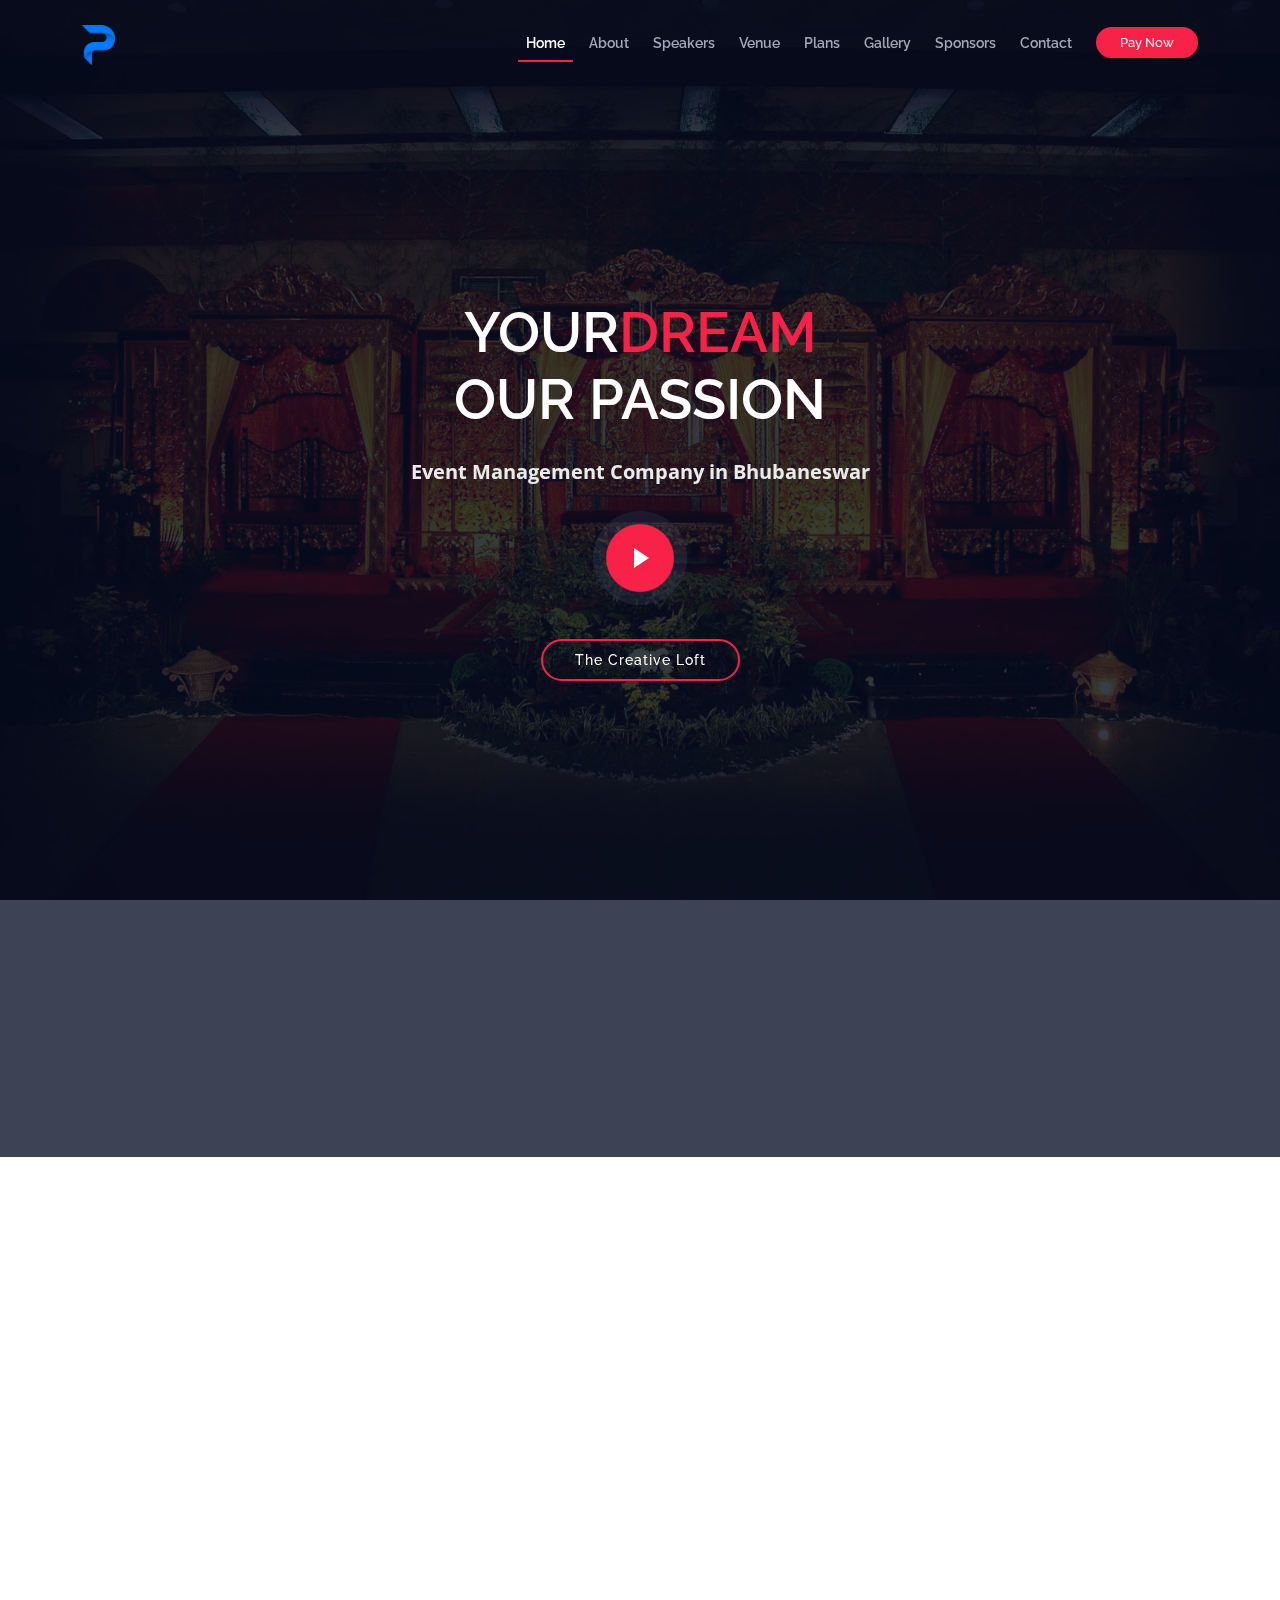
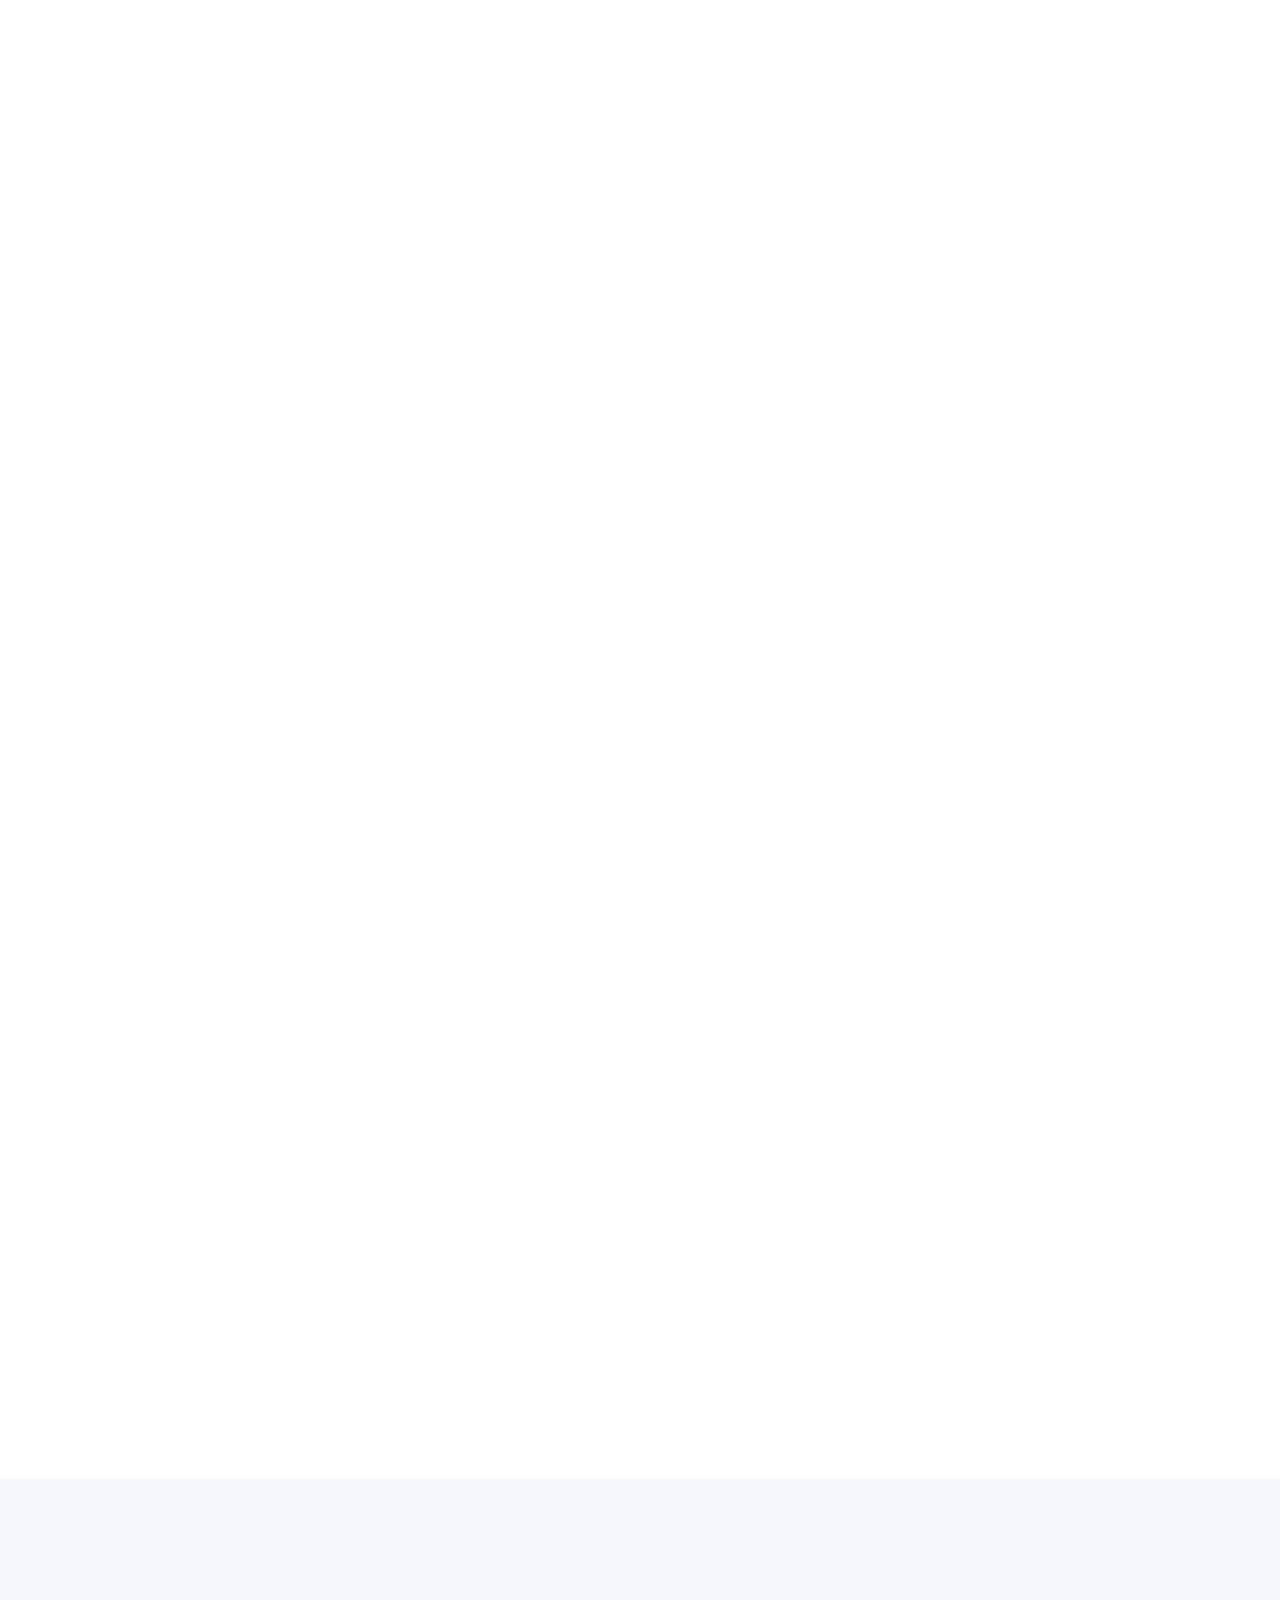
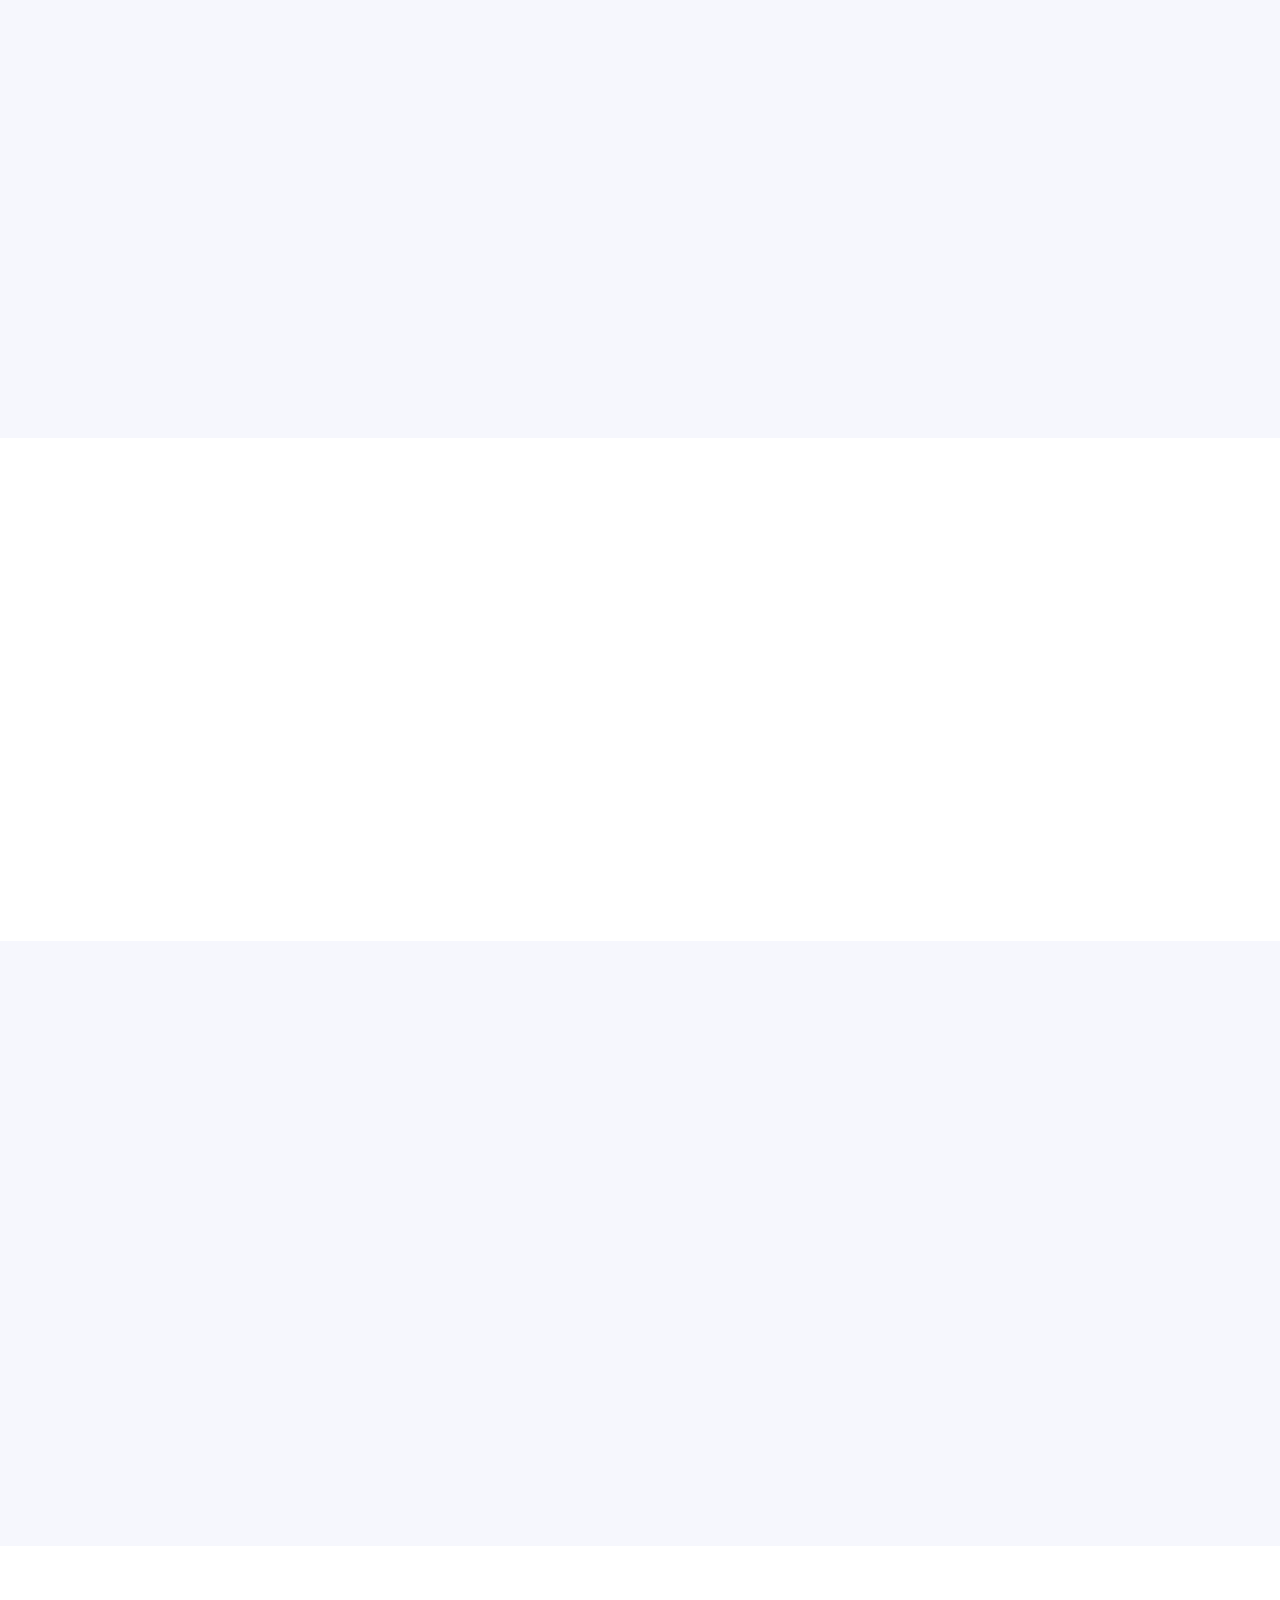
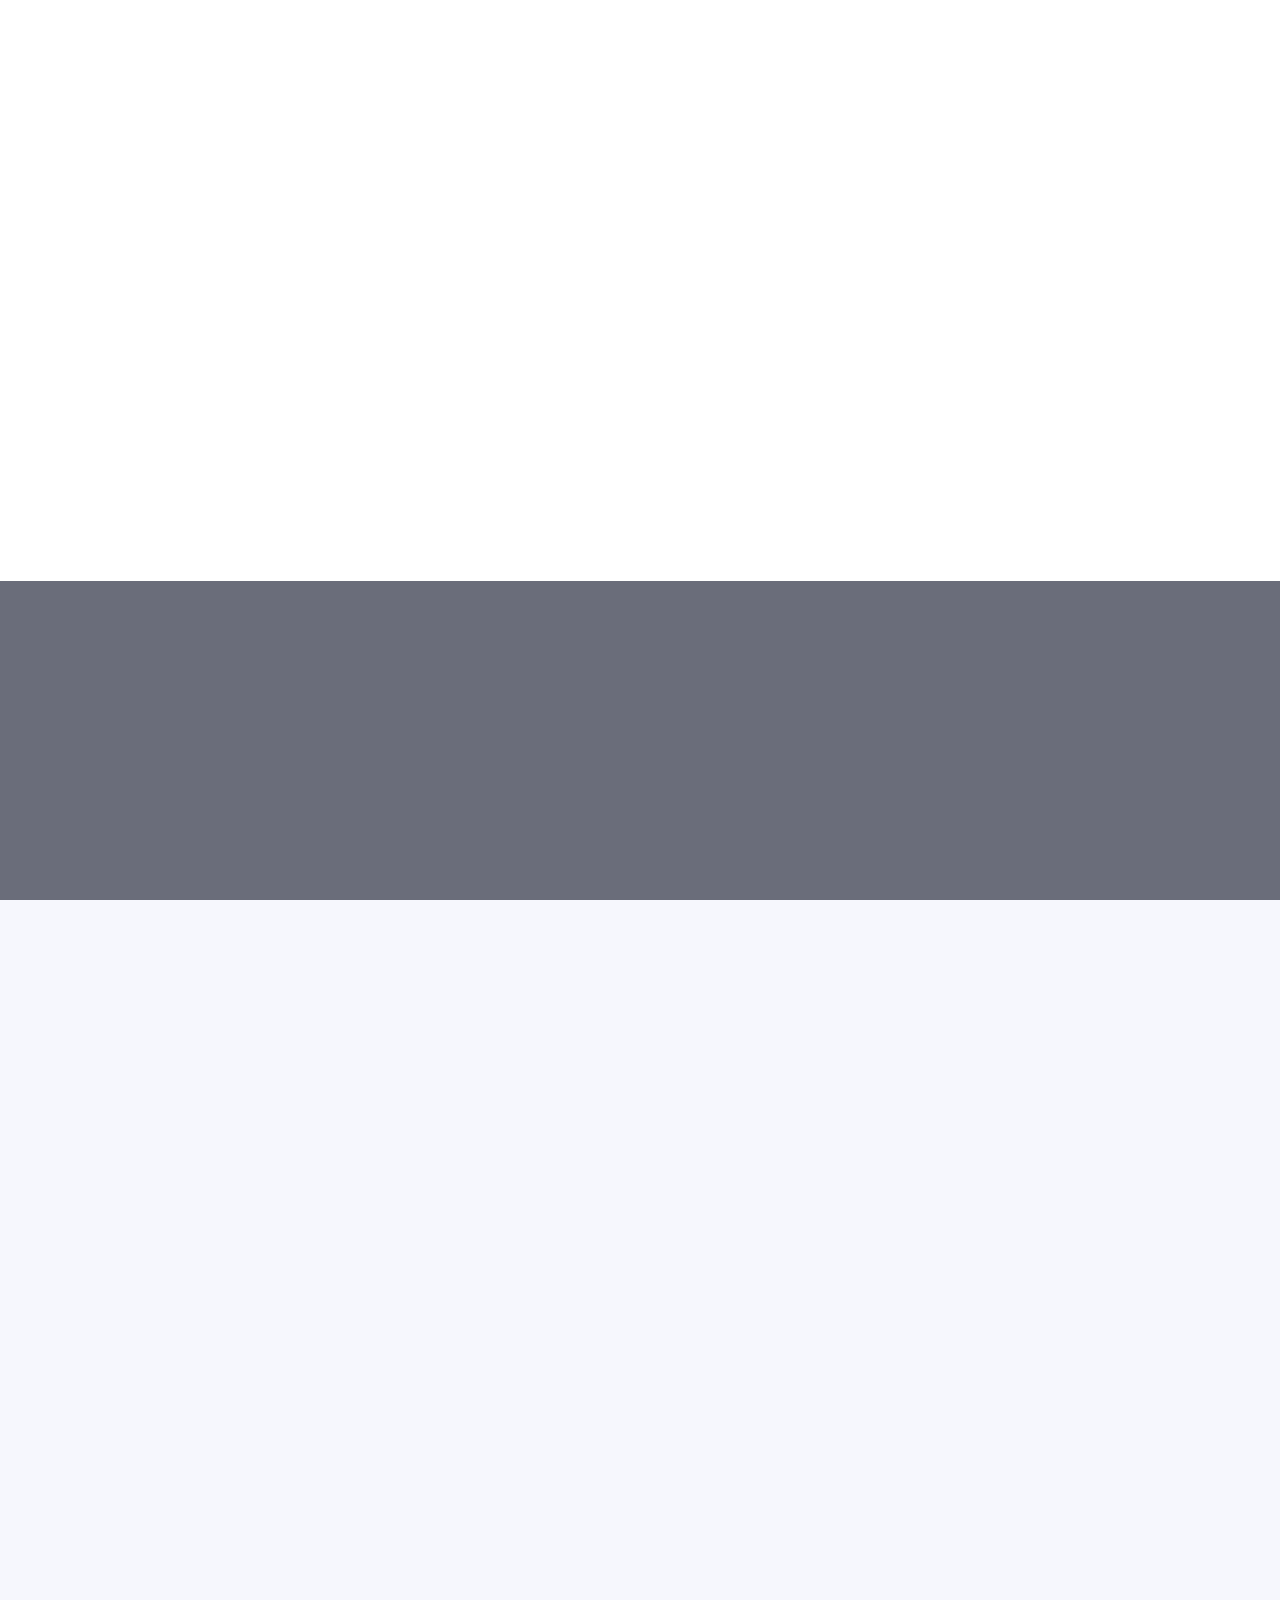
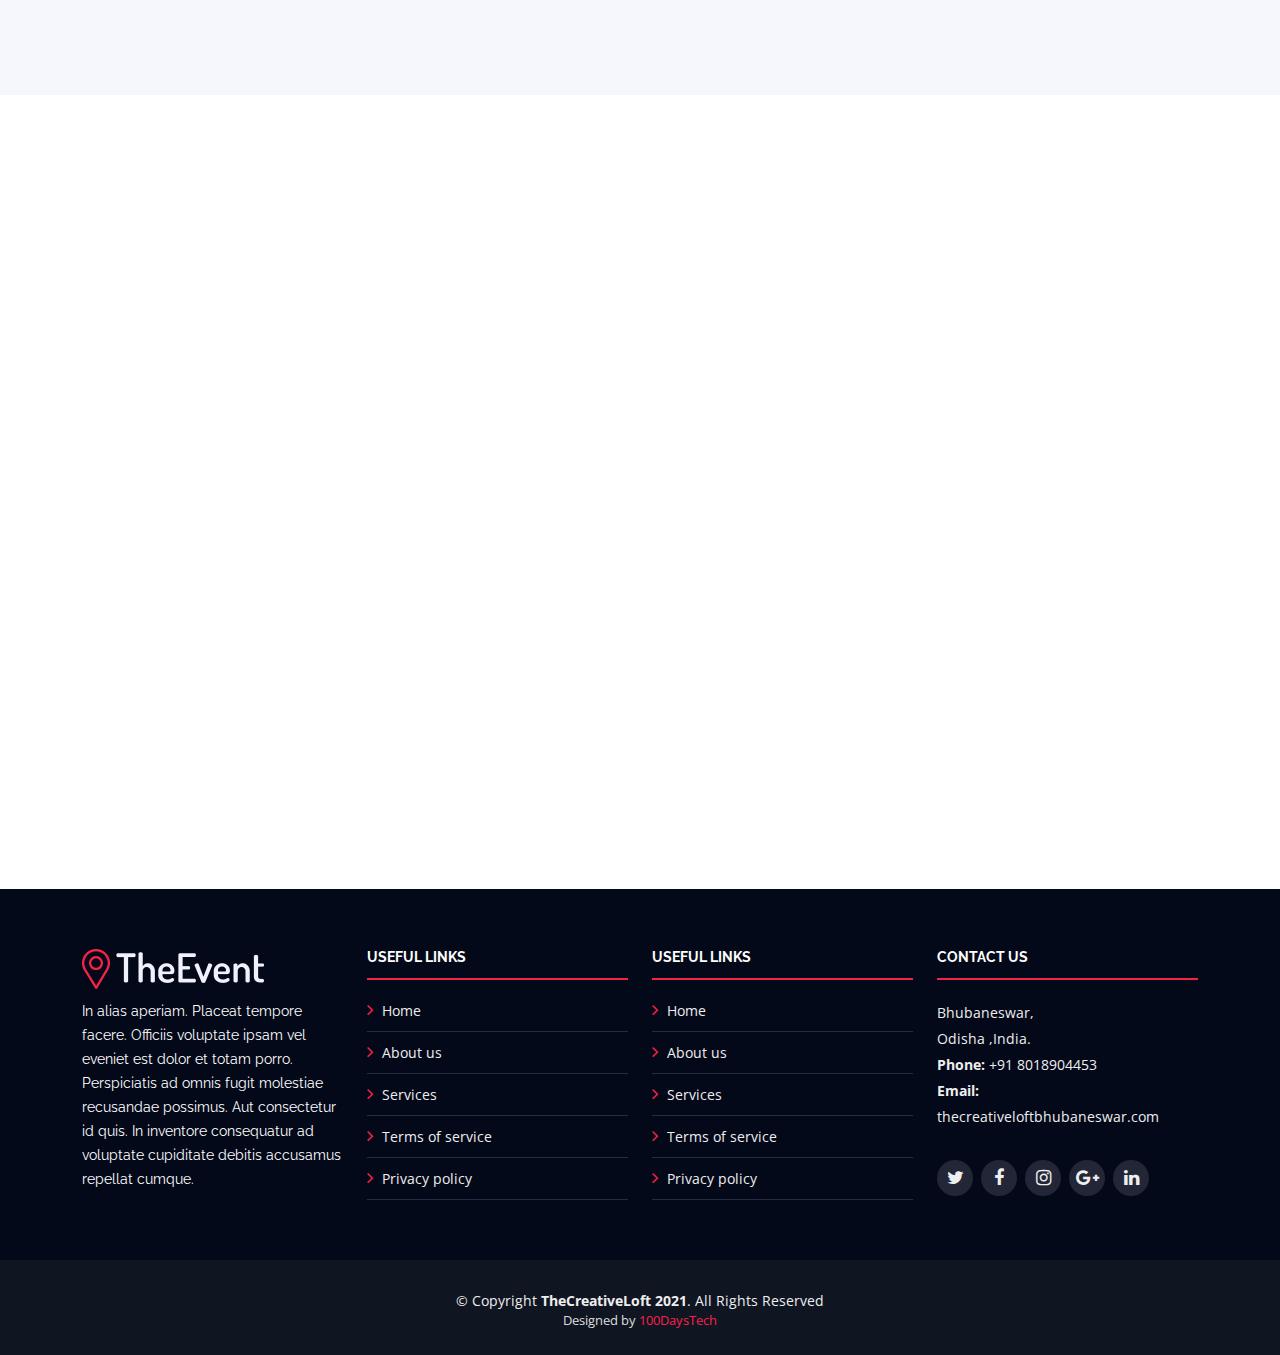
<file: index.html>
<!DOCTYPE html>
<html lang="en">

<head>
  <meta charset="utf-8">
  <meta content="width=device-width, initial-scale=1.0" name="viewport">

  <title>The Creative Loft|Best Construction Company in Bhubaneswar</title>
  <!-- SEO Meta Tags -->
    <meta name="description" content="At Creative Loft, we focus about your happiness and leisure.">
    <meta name="author" content="Inovatik">
  <meta content="" name="keywords">

  <!-- Favicons -->
  <link href="assets/img/favicon.png" rel="icon">
  <link href="assets/img/apple-touch-icon.png" rel="apple-touch-icon">

  <!-- Google Fonts -->
  <link href="https://fonts.googleapis.com/css?family=Open+Sans:300,300i,400,400i,700,700i|Raleway:300,400,500,700,800" rel="stylesheet">

  <!-- Vendor CSS Files -->
  <link href="assets/vendor/bootstrap/css/bootstrap.min.css" rel="stylesheet">
  <link href="assets/vendor/venobox/venobox.css" rel="stylesheet">
  <link href="assets/vendor/font-awesome/css/font-awesome.min.css" rel="stylesheet">
  <link href="assets/vendor/owl.carousel/assets/owl.carousel.min.css" rel="stylesheet">
  <link href="assets/vendor/aos/aos.css" rel="stylesheet">

  <!-- Template Main CSS File -->
  <link href="assets/css/style.css" rel="stylesheet">

  
</head>

<body>

  <!-- ======= Header ======= -->
  <header id="header">
    <div class="container">

      <div id="logo" class="pull-left">
        <!-- Uncomment below if you prefer to use a text logo -->
        <!-- <h1><a href="#intro">The<span>Event</span></a></h1>-->
        <a href="index.html" class="scrollto"><img src="assets/img/logo-final.png" alt="The Creative Loft" title=""></a>
      </div>

      <nav id="nav-menu-container">
        <ul class="nav-menu">
          <li class="menu-active"><a href="index.html">Home</a></li>
          <li><a href="#about">About</a></li>
          <li><a href="#speakers">Speakers</a></li>
          <li><a href="#venue">Venue</a></li>
          <li><a href="#Plans">Plans</a></li>
          <li><a href="#gallery">Gallery</a></li>
          <li><a href="#supporters">Sponsors</a></li>
          <li><a href="#contact">Contact</a></li>
          <li class="buy-tickets"><a href="#buy-tickets">Pay Now</a></li>
        </ul>
      </nav><!-- #nav-menu-container -->
    </div>
  </header><!-- End Header -->

  <!-- ======= Intro Section ======= -->
  <section id="intro">
    <div class="intro-container" data-aos="zoom-in" data-aos-delay="100">
      <h1 class="mb-4 pb-0">Your<span>Dream<br></span> Our Passion</h1>
      <p class="mb-4 pb-0">Event Management Company in Bhubaneswar</p>
      <a href="https://www.youtube.com/watch?v=jDDaplaOz7Q" class="venobox play-btn mb-4" data-vbtype="video" data-autoplay="true"></a>
      <a href="#about" class="about-btn scrollto">The Creative Loft</a>
    </div>
  </section><!-- End Intro Section -->

  <main id="main">

    <!-- ======= About Section ======= -->
    <section id="about">
      <div class="container" data-aos="fade-up">
        <div class="row">
          <div class="col-lg-6">
            <h2>About The Creative Loft</h2>
            <p>Resources promise a commitment to quality and strategy to develop a personal clientele. Our involvement can range from providing event management 
			staff to full event organization. We are best event organizers arranging events from planning till execution and management of all size events.</p>
          </div>
          <div class="col-lg-3">
            <h3>Where</h3>
            <p>Bhubaneswar, Odisha </p>
          </div>
          
        </div>
      </div>
    </section><!-- End About Section -->

    <!-- ======= Speakers Section ======= -->
    <section id="speakers">
      <div class="container" data-aos="fade-up">
        <div class="section-header">
          <h2>Event Management</h2>
          <p>Here are some of our speakers</p>
        </div>

        <div class="row">
          <div class="col-lg-4 col-md-6">
            <div class="speaker" data-aos="fade-up" data-aos-delay="100">
              <img src="assets/img/speakers/1.jpg" alt="Speaker 1" class="img-fluid">
              <div class="details">
                <h3><a href="speaker-details.html">Brenden Legros</a></h3>
                <p>Quas alias incidunt</p>
                <div class="social">
                  <a href=""><i class="fa fa-twitter"></i></a>
                  <a href=""><i class="fa fa-facebook"></i></a>
                  <a href=""><i class="fa fa-google-plus"></i></a>
                  <a href=""><i class="fa fa-linkedin"></i></a>
                </div>
              </div>
            </div>
          </div>
          <div class="col-lg-4 col-md-6">
            <div class="speaker" data-aos="fade-up" data-aos-delay="200">
              <img src="assets/img/speakers/2.jpg" alt="Speaker 2" class="img-fluid">
              <div class="details">
                <h3><a href="speaker-details.html">Hubert Hirthe</a></h3>
                <p>Consequuntur odio aut</p>
                <div class="social">
                  <a href=""><i class="fa fa-twitter"></i></a>
                  <a href=""><i class="fa fa-facebook"></i></a>
                  <a href=""><i class="fa fa-google-plus"></i></a>
                  <a href=""><i class="fa fa-linkedin"></i></a>
                </div>
              </div>
            </div>
          </div>
          <div class="col-lg-4 col-md-6">
            <div class="speaker" data-aos="fade-up" data-aos-delay="300">
              <img src="assets/img/speakers/3.jpg" alt="Speaker 3" class="img-fluid">
              <div class="details">
                <h3><a href="speaker-details.html">Cole Emmerich</a></h3>
                <p>Fugiat laborum et</p>
                <div class="social">
                  <a href=""><i class="fa fa-twitter"></i></a>
                  <a href=""><i class="fa fa-facebook"></i></a>
                  <a href=""><i class="fa fa-google-plus"></i></a>
                  <a href=""><i class="fa fa-linkedin"></i></a>
                </div>
              </div>
            </div>
          </div>
          <div class="col-lg-4 col-md-6">
            <div class="speaker" data-aos="fade-up" data-aos-delay="100">
              <img src="assets/img/speakers/4.jpg" alt="Speaker 4" class="img-fluid">
              <div class="details">
                <h3><a href="speaker-details.html">Jack Christiansen</a></h3>
                <p>Debitis iure vero</p>
                <div class="social">
                  <a href=""><i class="fa fa-twitter"></i></a>
                  <a href=""><i class="fa fa-facebook"></i></a>
                  <a href=""><i class="fa fa-google-plus"></i></a>
                  <a href=""><i class="fa fa-linkedin"></i></a>
                </div>
              </div>
            </div>
          </div>
          <div class="col-lg-4 col-md-6">
            <div class="speaker" data-aos="fade-up" data-aos-delay="200">
              <img src="assets/img/speakers/5.jpg" alt="Speaker 5" class="img-fluid">
              <div class="details">
                <h3><a href="speaker-details.html">Alejandrin Littel</a></h3>
                <p>Qui molestiae natus</p>
                <div class="social">
                  <a href=""><i class="fa fa-twitter"></i></a>
                  <a href=""><i class="fa fa-facebook"></i></a>
                  <a href=""><i class="fa fa-google-plus"></i></a>
                  <a href=""><i class="fa fa-linkedin"></i></a>
                </div>
              </div>
            </div>
          </div>
          <div class="col-lg-4 col-md-6">
            <div class="speaker" data-aos="fade-up" data-aos-delay="300">
              <img src="assets/img/speakers/6.jpg" alt="Speaker 6" class="img-fluid">
              <div class="details">
                <h3><a href="speaker-details.html">Willow Trantow</a></h3>
                <p>Non autem dicta</p>
                <div class="social">
                  <a href=""><i class="fa fa-twitter"></i></a>
                  <a href=""><i class="fa fa-facebook"></i></a>
                  <a href=""><i class="fa fa-google-plus"></i></a>
                  <a href=""><i class="fa fa-linkedin"></i></a>
                </div>
              </div>
            </div>
          </div>
        </div>
      </div>

    </section><!-- End Speakers Section -->


    <!-- ======= Venue Section ======= -->
    <section id="venue">

      <div class="container-fluid" data-aos="fade-up">

        <div class="section-header">
          <h2>Event Venue</h2>
          <p>Event venue location info and gallery</p>
        </div>

        <div class="row no-gutters">
          <div class="col-lg-6 venue-map">
            <iframe src="https://www.google.com/maps/embed?pb=!1m18!1m12!1m3!1d239487.1321262278!2d85.68036535738366!3d20.300828423229362!2m3!1f0!2f0!3f0!3m2!1i1024!2i768!4f13.1!3m3!1m2!1s0x3a1909d2d5170aa5%3A0xfc580e2b68b33fa8!2sBhubaneswar%2C%20Odisha!5e0!3m2!1sen!2sin!4v1610280338397!5m2!1sen!2sin" width="600" height="450" frameborder="0" style="border:0;" allowfullscreen="" aria-hidden="false" tabindex="0"></iframe>
          </div>

          <div class="col-lg-6 venue-info">
            <div class="row justify-content-center">
              <div class="col-11 col-lg-8">
                <h3>Downtown Conference Center, New York</h3>
                <p>Iste nobis eum sapiente sunt enim dolores labore accusantium autem. Cumque beatae ipsam. Est quae sit qui voluptatem corporis velit. Qui maxime accusamus possimus. Consequatur sequi et ea suscipit enim nesciunt quia velit.</p>
              </div>
            </div>
          </div>
        </div>

      </div>

      <div class="container-fluid venue-gallery-container" data-aos="fade-up" data-aos-delay="100">
        <div class="row no-gutters">

          <div class="col-lg-3 col-md-4">
            <div class="venue-gallery">
              <a href="assets/img/venue-gallery/1.jpg" class="venobox" data-gall="venue-gallery">
                <img src="assets/img/venue-gallery/1.jpg" alt="" class="img-fluid">
              </a>
            </div>
          </div>

          <div class="col-lg-3 col-md-4">
            <div class="venue-gallery">
              <a href="assets/img/venue-gallery/2.jpg" class="venobox" data-gall="venue-gallery">
                <img src="assets/img/venue-gallery/2.jpg" alt="" class="img-fluid">
              </a>
            </div>
          </div>

          <div class="col-lg-3 col-md-4">
            <div class="venue-gallery">
              <a href="assets/img/venue-gallery/3.jpg" class="venobox" data-gall="venue-gallery">
                <img src="assets/img/venue-gallery/3.jpg" alt="" class="img-fluid">
              </a>
            </div>
          </div>

          <div class="col-lg-3 col-md-4">
            <div class="venue-gallery">
              <a href="assets/img/venue-gallery/4.jpg" class="venobox" data-gall="venue-gallery">
                <img src="assets/img/venue-gallery/4.jpg" alt="" class="img-fluid">
              </a>
            </div>
          </div>

          <div class="col-lg-3 col-md-4">
            <div class="venue-gallery">
              <a href="assets/img/venue-gallery/5.jpg" class="venobox" data-gall="venue-gallery">
                <img src="assets/img/venue-gallery/5.jpg" alt="" class="img-fluid">
              </a>
            </div>
          </div>

          <div class="col-lg-3 col-md-4">
            <div class="venue-gallery">
              <a href="assets/img/venue-gallery/6.jpg" class="venobox" data-gall="venue-gallery">
                <img src="assets/img/venue-gallery/6.jpg" alt="" class="img-fluid">
              </a>
            </div>
          </div>

          <div class="col-lg-3 col-md-4">
            <div class="venue-gallery">
              <a href="assets/img/venue-gallery/7.jpg" class="venobox" data-gall="venue-gallery">
                <img src="assets/img/venue-gallery/7.jpg" alt="" class="img-fluid">
              </a>
            </div>
          </div>

          <div class="col-lg-3 col-md-4">
            <div class="venue-gallery">
              <a href="assets/img/venue-gallery/8.jpg" class="venobox" data-gall="venue-gallery">
                <img src="assets/img/venue-gallery/8.jpg" alt="" class="img-fluid">
              </a>
            </div>
          </div>

        </div>
      </div>

    </section><!-- End Venue Section -->

    <!-- ======= Plans Section ======= -->
    <section id="Plans" class="section-with-bg">

      <div class="container" data-aos="fade-up">
        <div class="section-header">
          <h2>Plans</h2>
          <p>Her are some Plans</p>
        </div>

        <div class="row" data-aos="fade-up" data-aos-delay="100">

          <div class="col-lg-4 col-md-6">
            <div class="hotel">
              <div class="hotel-img">
                <img src="assets/img/hotels/1.jpg" alt="Hotel 1" class="img-fluid">
              </div>
              <h3><a href="#">Birthday</a></h3>
              <div class="stars">
                <i class="fa fa-star"></i>
                <i class="fa fa-star"></i>
                <i class="fa fa-star"></i>
                <i class="fa fa-star"></i>
                <i class="fa fa-star"></i>
              </div>
              <p>0.4 Mile from the Venue</p>
            </div>
          </div>

          <div class="col-lg-4 col-md-6">
            <div class="hotel">
              <div class="hotel-img">
                <img src="assets/img/hotels/2.jpg" alt="Hotel 2" class="img-fluid">
              </div>
              <h3><a href="#">Wedding</a></h3>
              <div class="stars">
                <i class="fa fa-star"></i>
                <i class="fa fa-star"></i>
                <i class="fa fa-star"></i>
                <i class="fa fa-star"></i>
                <i class="fa fa-star-half-full"></i>
              </div>
              <p>0.5 Mile from the Venue</p>
            </div>
          </div>

          <div class="col-lg-4 col-md-6">
            <div class="hotel">
              <div class="hotel-img">
                <img src="assets/img/hotels/3.jpg" alt="Hotel 3" class="img-fluid">
              </div>
              <h3><a href="#">Pre-Wedding</a></h3>
              <div class="stars">
                <i class="fa fa-star"></i>
                <i class="fa fa-star"></i>
                <i class="fa fa-star"></i>
                <i class="fa fa-star"></i>
              </div>
              <p>0.6 Mile from the Venue</p>
            </div>
          </div>

        </div>
      </div>

    </section><!-- End Hotels Section -->

    <!-- ======= Gallery Section ======= -->
    <section id="gallery">

      <div class="container" data-aos="fade-up">
        <div class="section-header">
          <h2>Gallery</h2>
          <p>Check our gallery from the recent events</p>
        </div>
      </div>

      <div class="owl-carousel gallery-carousel" data-aos="fade-up" data-aos-delay="100">
        <a href="assets/img/gallery/1.jpg" class="venobox" data-gall="gallery-carousel"><img src="assets/img/gallery/1.jpg" alt=""></a>
        <a href="assets/img/gallery/2.jpg" class="venobox" data-gall="gallery-carousel"><img src="assets/img/gallery/2.jpg" alt=""></a>
        <a href="assets/img/gallery/3.jpg" class="venobox" data-gall="gallery-carousel"><img src="assets/img/gallery/3.jpg" alt=""></a>
        <a href="assets/img/gallery/4.jpg" class="venobox" data-gall="gallery-carousel"><img src="assets/img/gallery/4.jpg" alt=""></a>
        <a href="assets/img/gallery/5.jpg" class="venobox" data-gall="gallery-carousel"><img src="assets/img/gallery/5.jpg" alt=""></a>
        <a href="assets/img/gallery/6.jpg" class="venobox" data-gall="gallery-carousel"><img src="assets/img/gallery/6.jpg" alt=""></a>
        <a href="assets/img/gallery/7.jpg" class="venobox" data-gall="gallery-carousel"><img src="assets/img/gallery/7.jpg" alt=""></a>
        <a href="assets/img/gallery/8.jpg" class="venobox" data-gall="gallery-carousel"><img src="assets/img/gallery/8.jpg" alt=""></a>
      </div>

    </section><!-- End Gallery Section -->

    <!-- ======= Supporters Section ======= -->
    <section id="supporters" class="section-with-bg">

      <div class="container" data-aos="fade-up">
        <div class="section-header">
          <h2>Sponsors</h2>
        </div>

        <div class="row no-gutters supporters-wrap clearfix" data-aos="zoom-in" data-aos-delay="100">

          <div class="col-lg-3 col-md-4 col-xs-6">
            <div class="supporter-logo">
              <img src="assets/img/supporters/1.png" class="img-fluid" alt="">
            </div>
          </div>

          <div class="col-lg-3 col-md-4 col-xs-6">
            <div class="supporter-logo">
              <img src="assets/img/supporters/2.png" class="img-fluid" alt="">
            </div>
          </div>

          <div class="col-lg-3 col-md-4 col-xs-6">
            <div class="supporter-logo">
              <img src="assets/img/supporters/3.png" class="img-fluid" alt="">
            </div>
          </div>

          <div class="col-lg-3 col-md-4 col-xs-6">
            <div class="supporter-logo">
              <img src="assets/img/supporters/4.png" class="img-fluid" alt="">
            </div>
          </div>

          <div class="col-lg-3 col-md-4 col-xs-6">
            <div class="supporter-logo">
              <img src="assets/img/supporters/5.png" class="img-fluid" alt="">
            </div>
          </div>

          <div class="col-lg-3 col-md-4 col-xs-6">
            <div class="supporter-logo">
              <img src="assets/img/supporters/6.png" class="img-fluid" alt="">
            </div>
          </div>

          <div class="col-lg-3 col-md-4 col-xs-6">
            <div class="supporter-logo">
              <img src="assets/img/supporters/7.png" class="img-fluid" alt="">
            </div>
          </div>

          <div class="col-lg-3 col-md-4 col-xs-6">
            <div class="supporter-logo">
              <img src="assets/img/supporters/8.png" class="img-fluid" alt="">
            </div>
          </div>

        </div>

      </div>

    </section><!-- End Sponsors Section -->

    <!-- =======  F.A.Q Section ======= -->
    <section id="faq">

      <div class="container" data-aos="fade-up">

        <div class="section-header">
          <h2>F.A.Q </h2>
        </div>

        <div class="row justify-content-center" data-aos="fade-up" data-aos-delay="100">
          <div class="col-lg-9">
            <ul id="faq-list">

              <li>
                <a data-bs-toggle="collapse" class="collapsed" data-bs-target="#faq1">Non consectetur a erat nam at lectus urna duis? <i class="fa fa-minus-circle"></i></a>
                <div id="faq1" class="collapse" data-bs-parent="#faq-list">
                  <p>
                    Feugiat pretium nibh ipsum consequat. Tempus iaculis urna id volutpat lacus laoreet non curabitur gravida. Venenatis lectus magna fringilla urna porttitor rhoncus dolor purus non.
                  </p>
                </div>
              </li>

              <li>
                <a data-bs-toggle="collapse" data-bs-target="#faq2" class="collapsed">Feugiat scelerisque varius morbi enim nunc faucibus a pellentesque? <i class="fa fa-minus-circle"></i></a>
                <div id="faq2" class="collapse" data-bs-parent="#faq-list">
                  <p>
                    Dolor sit amet consectetur adipiscing elit pellentesque habitant morbi. Id interdum velit laoreet id donec ultrices. Fringilla phasellus faucibus scelerisque eleifend donec pretium. Est pellentesque elit ullamcorper dignissim. Mauris ultrices eros in cursus turpis massa tincidunt dui.
                  </p>
                </div>
              </li>

              <li>
                <a data-bs-toggle="collapse" data-bs-target="#faq3" class="collapsed">Dolor sit amet consectetur adipiscing elit pellentesque habitant morbi? <i class="fa fa-minus-circle"></i></a>
                <div id="faq3" class="collapse" data-bs-parent="#faq-list">
                  <p>
                    Eleifend mi in nulla posuere sollicitudin aliquam ultrices sagittis orci. Faucibus pulvinar elementum integer enim. Sem nulla pharetra diam sit amet nisl suscipit. Rutrum tellus pellentesque eu tincidunt. Lectus urna duis convallis convallis tellus. Urna molestie at elementum eu facilisis sed odio morbi quis
                  </p>
                </div>
              </li>

              <li>
                <a data-bs-toggle="collapse" data-bs-target="#faq4" class="collapsed">Ac odio tempor orci dapibus. Aliquam eleifend mi in nulla? <i class="fa fa-minus-circle"></i></a>
                <div id="faq4" class="collapse" data-bs-parent="#faq-list">
                  <p>
                    Dolor sit amet consectetur adipiscing elit pellentesque habitant morbi. Id interdum velit laoreet id donec ultrices. Fringilla phasellus faucibus scelerisque eleifend donec pretium. Est pellentesque elit ullamcorper dignissim. Mauris ultrices eros in cursus turpis massa tincidunt dui.
                  </p>
                </div>
              </li>

              <li>
                <a data-bs-toggle="collapse" data-bs-target="#faq5" class="collapsed">Tempus quam pellentesque nec nam aliquam sem et tortor consequat? <i class="fa fa-minus-circle"></i></a>
                <div id="faq5" class="collapse" data-bs-parent="#faq-list">
                  <p>
                    Molestie a iaculis at erat pellentesque adipiscing commodo. Dignissim suspendisse in est ante in. Nunc vel risus commodo viverra maecenas accumsan. Sit amet nisl suscipit adipiscing bibendum est. Purus gravida quis blandit turpis cursus in
                  </p>
                </div>
              </li>

              <li>
                <a data-bs-toggle="collapse" data-bs-target="#faq6" class="collapsed">Tortor vitae purus faucibus ornare. Varius vel pharetra vel turpis nunc eget lorem dolor? <i class="fa fa-minus-circle"></i></a>
                <div id="faq6" class="collapse" data-bs-parent="#faq-list">
                  <p>
                    Laoreet sit amet cursus sit amet dictum sit amet justo. Mauris vitae ultricies leo integer malesuada nunc vel. Tincidunt eget nullam non nisi est sit amet. Turpis nunc eget lorem dolor sed. Ut venenatis tellus in metus vulputate eu scelerisque. Pellentesque diam volutpat commodo sed egestas egestas fringilla phasellus faucibus. Nibh tellus molestie nunc non blandit massa enim nec.
                  </p>
                </div>
              </li>

            </ul>
          </div>
        </div>

      </div>

    </section><!-- End  F.A.Q Section -->

    <!-- ======= Subscribe Section ======= -->
    <section id="subscribe">
      <div class="container" data-aos="zoom-in">
        <div class="section-header">
          <h2>Newsletter</h2>
          <p>Rerum numquam illum recusandae quia mollitia consequatur.</p>
        </div>

        <form method="POST" action="#">
          <div class="row justify-content-center">
            <div class="col-lg-6 col-md-10 d-flex">
              <input type="text" class="form-control" placeholder="Enter your Email">
              <button type="submit" class="ms-2">Subscribe</button>
            </div>
          </div>
        </form>

      </div>
    </section><!-- End Subscribe Section -->

    <!-- ======= Buy Ticket Section ======= -->
    <section id="buy-tickets" class="section-with-bg">
      <div class="container" data-aos="fade-up">

        <div class="section-header">
          <h2>Buy Tickets</h2>
          <p>Velit consequatur consequatur inventore iste fugit unde omnis eum aut.</p>
        </div>

        <div class="row">
          <div class="col-lg-4" data-aos="fade-up" data-aos-delay="100">
            <div class="card mb-5 mb-lg-0">
              <div class="card-body">
                <h5 class="card-title text-muted text-uppercase text-center">Standard Access</h5>
                <h6 class="card-price text-center">$150</h6>
                <hr>
                <ul class="fa-ul">
                  <li><span class="fa-li"><i class="fa fa-check"></i></span>Regular Seating</li>
                  <li><span class="fa-li"><i class="fa fa-check"></i></span>Coffee Break</li>
                  <li><span class="fa-li"><i class="fa fa-check"></i></span>Custom Badge</li>
                  <li class="text-muted"><span class="fa-li"><i class="fa fa-times"></i></span>Community Access</li>
                  <li class="text-muted"><span class="fa-li"><i class="fa fa-times"></i></span>Workshop Access</li>
                  <li class="text-muted"><span class="fa-li"><i class="fa fa-times"></i></span>After Party</li>
                </ul>
                <hr>
                <div class="text-center">
                  <button type="button" class="btn" data-bs-toggle="modal" data-bs-target="#buy-ticket-modal" data-ticket-type="standard-access">Buy Now</button>
                </div>
              </div>
            </div>
          </div>
          <div class="col-lg-4" data-aos="fade-up" data-aos-delay="200">
            <div class="card mb-5 mb-lg-0">
              <div class="card-body">
                <h5 class="card-title text-muted text-uppercase text-center">Pro Access</h5>
                <h6 class="card-price text-center">$250</h6>
                <hr>
                <ul class="fa-ul">
                  <li><span class="fa-li"><i class="fa fa-check"></i></span>Regular Seating</li>
                  <li><span class="fa-li"><i class="fa fa-check"></i></span>Coffee Break</li>
                  <li><span class="fa-li"><i class="fa fa-check"></i></span>Custom Badge</li>
                  <li><span class="fa-li"><i class="fa fa-check"></i></span>Community Access</li>
                  <li class="text-muted"><span class="fa-li"><i class="fa fa-times"></i></span>Workshop Access</li>
                  <li class="text-muted"><span class="fa-li"><i class="fa fa-times"></i></span>After Party</li>
                </ul>
                <hr>
                <div class="text-center">
                  <button type="button" class="btn" data-bs-toggle="modal" data-bs-target="#buy-ticket-modal" data-ticket-type="pro-access">Buy Now</button>
                </div>
              </div>
            </div>
          </div>
          <!-- Pro Tier -->
          <div class="col-lg-4" data-aos="fade-up" data-aos-delay="300">
            <div class="card">
              <div class="card-body">
                <h5 class="card-title text-muted text-uppercase text-center">Premium Access</h5>
                <h6 class="card-price text-center">$350</h6>
                <hr>
                <ul class="fa-ul">
                  <li><span class="fa-li"><i class="fa fa-check"></i></span>Regular Seating</li>
                  <li><span class="fa-li"><i class="fa fa-check"></i></span>Coffee Break</li>
                  <li><span class="fa-li"><i class="fa fa-check"></i></span>Custom Badge</li>
                  <li><span class="fa-li"><i class="fa fa-check"></i></span>Community Access</li>
                  <li><span class="fa-li"><i class="fa fa-check"></i></span>Workshop Access</li>
                  <li><span class="fa-li"><i class="fa fa-check"></i></span>After Party</li>
                </ul>
                <hr>
                <div class="text-center">
                  <button type="button" class="btn" data-bs-toggle="modal" data-bs-target="#buy-ticket-modal" data-ticket-type="premium-access">Buy Now</button>
                </div>

              </div>
            </div>
          </div>
        </div>

      </div>

      <!-- Modal Order Form -->
      <div id="buy-ticket-modal" class="modal fade">
        <div class="modal-dialog" role="document">
          <div class="modal-content">
            <div class="modal-header">
              <h4 class="modal-title">Buy Tickets</h4>
              <button type="button" class="btn-close" data-bs-dismiss="modal" aria-label="Close"></button>
            </div>
            <div class="modal-body">
              <form method="POST" action="#">
                <div class="form-group">
                  <input type="text" class="form-control" name="your-name" placeholder="Your Name">
                </div>
                <div class="form-group mt-3">
                  <input type="text" class="form-control" name="your-email" placeholder="Your Email">
                </div>
                <div class="form-group mt-3">
                  <select id="ticket-type" name="ticket-type" class="form-select">
                    <option value="">-- Select Your Ticket Type --</option>
                    <option value="standard-access">Standard Access</option>
                    <option value="pro-access">Pro Access</option>
                    <option value="premium-access">Premium Access</option>
                  </select>
                </div>
                <div class="text-center mt-3">
                  <button type="submit" class="btn">Buy Now</button>
                </div>
              </form>
            </div>
          </div><!-- /.modal-content -->
        </div><!-- /.modal-dialog -->
      </div><!-- /.modal -->

    </section><!-- End Buy Ticket Section -->

    <!-- ======= Contact Section ======= -->
    <section id="contact" class="section-bg">

      <div class="container" data-aos="fade-up">

        <div class="section-header">
          <h2>Contact Us</h2>
          <p>Nihil officia ut sint molestiae tenetur.</p>
        </div>

        <div class="row contact-info">

          <div class="col-md-4">
            <div class="contact-address">
              <i class="ion-ios-location-outline"></i>
              <h3>Address</h3>
              <address>Bhubaneswar, Odisha</address>
            </div>
          </div>

          <div class="col-md-4">
            <div class="contact-phone">
              <i class="ion-ios-telephone-outline"></i>
              <h3>Phone Number</h3>
              <p><a href="tel:+918018904453">+91 8018904453</a></p>
            </div>
          </div>

          <div class="col-md-4">
            <div class="contact-email">
              <i class="ion-ios-email-outline"></i>
              <h3>Email</h3>
              <p><a href="mailto:thecreativeloftbhubaneswar@gmail.com">thecreativeloftbhubaneswar@gmail.com</a></p>
            </div>
          </div>

        </div>

        <div class="form">
          <form action="forms/contact.php" method="post" role="form" class="php-email-form">
            <div class="row">
              <div class="form-group col-md-6">
                <input type="text" name="name" class="form-control" id="name" placeholder="Your Name" data-rule="minlen:4" data-msg="Please enter at least 4 chars" />
                <div class="validate"></div>
              </div>
              <div class="form-group col-md-6 mt-3 mt-md-0">
                <input type="email" class="form-control" name="email" id="email" placeholder="Your Email" data-rule="email" data-msg="Please enter a valid email" />
                <div class="validate"></div>
              </div>
            </div>
            <div class="form-group mt-3">
              <input type="text" class="form-control" name="subject" id="subject" placeholder="Subject" data-rule="minlen:4" data-msg="Please enter at least 8 chars of subject" />
              <div class="validate"></div>
            </div>
            <div class="form-group mt-3">
              <textarea class="form-control" name="message" rows="5" data-rule="required" data-msg="Please write something for us" placeholder="Message"></textarea>
              <div class="validate"></div>
            </div>
            <div class="mb-3">
              <div class="loading">Loading</div>
              <div class="error-message"></div>
              <div class="sent-message">Your message has been sent. Thank you!</div>
            </div>
            <div class="text-center"><button type="submit">Send Message</button></div>
          </form>
        </div>

      </div>
    </section><!-- End Contact Section -->

  </main><!-- End #main -->

  <!-- ======= Footer ======= -->
  <footer id="footer">
    <div class="footer-top">
      <div class="container">
        <div class="row">

          <div class="col-lg-3 col-md-6 footer-info">
            <img src="assets/img/logo.png" alt="TheEvenet">
            <p>In alias aperiam. Placeat tempore facere. Officiis voluptate ipsam vel eveniet est dolor et totam porro. Perspiciatis ad omnis fugit molestiae recusandae possimus. Aut consectetur id quis. In inventore consequatur ad voluptate cupiditate debitis accusamus repellat cumque.</p>
          </div>

          <div class="col-lg-3 col-md-6 footer-links">
            <h4>Useful Links</h4>
            <ul>
              <li><i class="fa fa-angle-right"></i> <a href="#">Home</a></li>
              <li><i class="fa fa-angle-right"></i> <a href="#">About us</a></li>
              <li><i class="fa fa-angle-right"></i> <a href="#">Services</a></li>
              <li><i class="fa fa-angle-right"></i> <a href="#">Terms of service</a></li>
              <li><i class="fa fa-angle-right"></i> <a href="#">Privacy policy</a></li>
            </ul>
          </div>

          <div class="col-lg-3 col-md-6 footer-links">
            <h4>Useful Links</h4>
            <ul>
              <li><i class="fa fa-angle-right"></i> <a href="#">Home</a></li>
              <li><i class="fa fa-angle-right"></i> <a href="#">About us</a></li>
              <li><i class="fa fa-angle-right"></i> <a href="#">Services</a></li>
              <li><i class="fa fa-angle-right"></i> <a href="#">Terms of service</a></li>
              <li><i class="fa fa-angle-right"></i> <a href="#">Privacy policy</a></li>
            </ul>
          </div>

          <div class="col-lg-3 col-md-6 footer-contact">
            <h4>Contact Us</h4>
            <p>
              
              Bhubaneswar,<br>
              Odisha ,India. <br>
              <strong>Phone:</strong> +91 8018904453<br>
              <strong>Email:</strong> thecreativeloftbhubaneswar.com<br>
            </p>

            <div class="social-links">
              <a href="#" class="twitter"><i class="fa fa-twitter"></i></a>
              <a href="#" class="facebook"><i class="fa fa-facebook"></i></a>
              <a href="#" class="instagram"><i class="fa fa-instagram"></i></a>
              <a href="#" class="google-plus"><i class="fa fa-google-plus"></i></a>
              <a href="#" class="linkedin"><i class="fa fa-linkedin"></i></a>
            </div>

          </div>

        </div>
      </div>
    </div>

    <div class="container">
      <div class="copyright">
        &copy; Copyright <strong>TheCreativeLoft 2021</strong>. All Rights Reserved
      </div>
      <div class="credits">
        <!--
        All the links in the footer should remain intact.
        You can delete the links only if you purchased the pro version.
        Licensing information: https://bootstrapmade.com/license/
        Purchase the pro version with working PHP/AJAX contact form: https://bootstrapmade.com/buy/?theme=TheEvent
      -->
        Designed by <a href="https://100days.tech/">100DaysTech</a>
      </div>
    </div>
  </footer><!-- End  Footer -->

  <a href="#" class="back-to-top"><i class="fa fa-angle-up"></i></a>

  <!-- Vendor JS Files -->
  <script src="assets/vendor/jquery/jquery.min.js"></script>
  <script src="assets/vendor/bootstrap/js/bootstrap.bundle.min.js"></script>
  <script src="assets/vendor/jquery.easing/jquery.easing.min.js"></script>
  <script src="assets/vendor/php-email-form/validate.js"></script>
  <script src="assets/vendor/venobox/venobox.min.js"></script>
  <script src="assets/vendor/owl.carousel/owl.carousel.min.js"></script>
  <script src="assets/vendor/superfish/superfish.min.js"></script>
  <script src="assets/vendor/hoverIntent/hoverIntent.js"></script>
  <script src="assets/vendor/aos/aos.js"></script>

  <!-- Template Main JS File -->
  <script src="assets/js/main.js"></script>

</body>

</html>
</file>
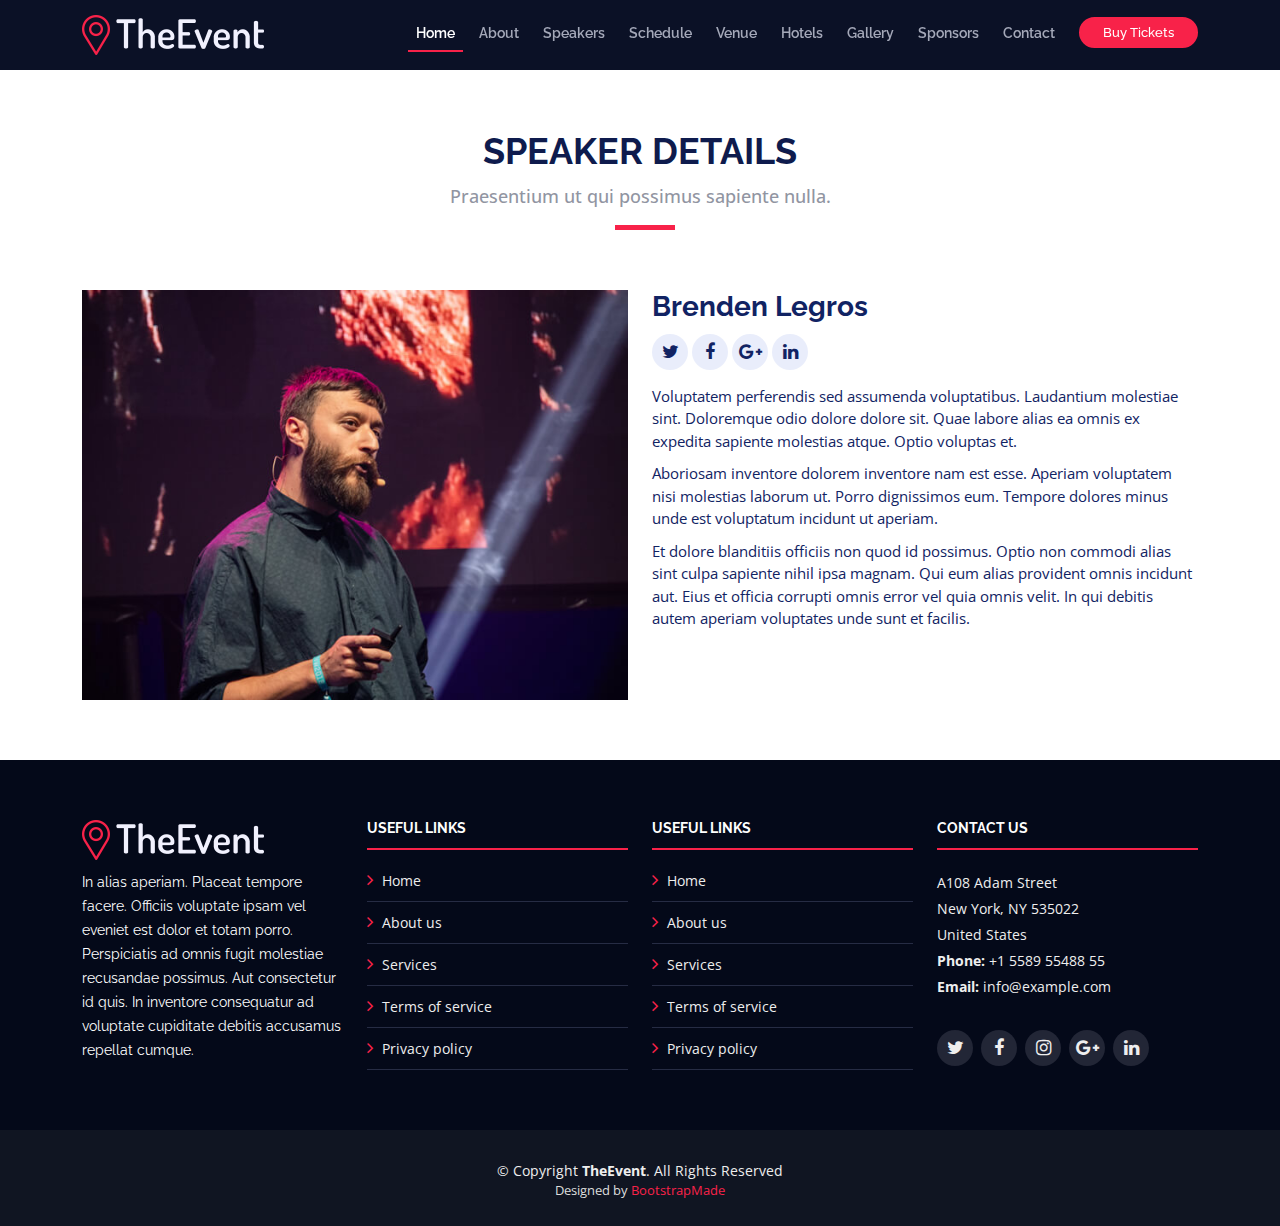
<file: speaker-details.html>
<!DOCTYPE html>
<html lang="en">

<head>
  <meta charset="utf-8">
  <meta content="width=device-width, initial-scale=1.0" name="viewport">

  <title>TheEvent Bootstrap Template - Speaker Details</title>
  <meta content="" name="description">
  <meta content="" name="keywords">

  <!-- Favicons -->
  <link href="assets/img/favicon.png" rel="icon">
  <link href="assets/img/apple-touch-icon.png" rel="apple-touch-icon">

  <!-- Google Fonts -->
  <link href="https://fonts.googleapis.com/css?family=Open+Sans:300,300i,400,400i,700,700i|Raleway:300,400,500,700,800" rel="stylesheet">

  <!-- Vendor CSS Files -->
  <link href="assets/vendor/bootstrap/css/bootstrap.min.css" rel="stylesheet">
  <link href="assets/vendor/venobox/venobox.css" rel="stylesheet">
  <link href="assets/vendor/font-awesome/css/font-awesome.min.css" rel="stylesheet">
  <link href="assets/vendor/owl.carousel/assets/owl.carousel.min.css" rel="stylesheet">
  <link href="assets/vendor/aos/aos.css" rel="stylesheet">

  <!-- Template Main CSS File -->
  <link href="assets/css/style.css" rel="stylesheet">

  <!-- =======================================================
  * Template Name: TheEvent - v3.0.0
  * Template URL: https://bootstrapmade.com/theevent-conference-event-bootstrap-template/
  * Author: BootstrapMade.com
  * License: https://bootstrapmade.com/license/
  ======================================================== -->
</head>

<body>

  <!-- ======= Header ======= -->
  <header id="header" class="header-fixed">
    <div class="container">

      <div id="logo" class="pull-left">
        <!-- Uncomment below if you prefer to use a text logo -->
        <!-- <h1><a href="#intro">The<span>Event</span></a></h1>-->
        <a href="index.html" class="scrollto"><img src="assets/img/logo.png" alt="" title=""></a>
      </div>

      <nav id="nav-menu-container">
        <ul class="nav-menu">
          <li class="menu-active"><a href="index.html">Home</a></li>
          <li><a href="#about">About</a></li>
          <li><a href="#speakers">Speakers</a></li>
          <li><a href="#schedule">Schedule</a></li>
          <li><a href="#venue">Venue</a></li>
          <li><a href="#hotels">Hotels</a></li>
          <li><a href="#gallery">Gallery</a></li>
          <li><a href="#supporters">Sponsors</a></li>
          <li><a href="#contact">Contact</a></li>
          <li class="buy-tickets"><a href="#buy-tickets">Buy Tickets</a></li>
        </ul>
      </nav><!-- #nav-menu-container -->
    </div>
  </header><!-- End Header -->

  <main id="main" class="main-page">

    <!-- ======= Speaker Details Sectionn ======= -->
    <section id="speakers-details">
      <div class="container">
        <div class="section-header">
          <h2>Speaker Details</h2>
          <p>Praesentium ut qui possimus sapiente nulla.</p>
        </div>

        <div class="row">
          <div class="col-md-6">
            <img src="assets/img/speakers/1.jpg" alt="Speaker 1" class="img-fluid">
          </div>

          <div class="col-md-6">
            <div class="details">
              <h2>Brenden Legros</h2>
              <div class="social">
                <a href=""><i class="fa fa-twitter"></i></a>
                <a href=""><i class="fa fa-facebook"></i></a>
                <a href=""><i class="fa fa-google-plus"></i></a>
                <a href=""><i class="fa fa-linkedin"></i></a>
              </div>
              <p>Voluptatem perferendis sed assumenda voluptatibus. Laudantium molestiae sint. Doloremque odio dolore dolore sit. Quae labore alias ea omnis ex expedita sapiente molestias atque. Optio voluptas et.</p>

              <p>Aboriosam inventore dolorem inventore nam est esse. Aperiam voluptatem nisi molestias laborum ut. Porro dignissimos eum. Tempore dolores minus unde est voluptatum incidunt ut aperiam.</p>

              <p>Et dolore blanditiis officiis non quod id possimus. Optio non commodi alias sint culpa sapiente nihil ipsa magnam. Qui eum alias provident omnis incidunt aut. Eius et officia corrupti omnis error vel quia omnis velit. In qui debitis autem aperiam voluptates unde sunt et facilis.</p>
            </div>
          </div>

        </div>
      </div>

    </section>

  </main><!-- End #main -->

  <!-- ======= Footer ======= -->
  <footer id="footer">
    <div class="footer-top">
      <div class="container">
        <div class="row">

          <div class="col-lg-3 col-md-6 footer-info">
            <img src="assets/img/logo.png" alt="TheEvenet">
            <p>In alias aperiam. Placeat tempore facere. Officiis voluptate ipsam vel eveniet est dolor et totam porro. Perspiciatis ad omnis fugit molestiae recusandae possimus. Aut consectetur id quis. In inventore consequatur ad voluptate cupiditate debitis accusamus repellat cumque.</p>
          </div>

          <div class="col-lg-3 col-md-6 footer-links">
            <h4>Useful Links</h4>
            <ul>
              <li><i class="fa fa-angle-right"></i> <a href="#">Home</a></li>
              <li><i class="fa fa-angle-right"></i> <a href="#">About us</a></li>
              <li><i class="fa fa-angle-right"></i> <a href="#">Services</a></li>
              <li><i class="fa fa-angle-right"></i> <a href="#">Terms of service</a></li>
              <li><i class="fa fa-angle-right"></i> <a href="#">Privacy policy</a></li>
            </ul>
          </div>

          <div class="col-lg-3 col-md-6 footer-links">
            <h4>Useful Links</h4>
            <ul>
              <li><i class="fa fa-angle-right"></i> <a href="#">Home</a></li>
              <li><i class="fa fa-angle-right"></i> <a href="#">About us</a></li>
              <li><i class="fa fa-angle-right"></i> <a href="#">Services</a></li>
              <li><i class="fa fa-angle-right"></i> <a href="#">Terms of service</a></li>
              <li><i class="fa fa-angle-right"></i> <a href="#">Privacy policy</a></li>
            </ul>
          </div>

          <div class="col-lg-3 col-md-6 footer-contact">
            <h4>Contact Us</h4>
            <p>
              A108 Adam Street <br>
              New York, NY 535022<br>
              United States <br>
              <strong>Phone:</strong> +1 5589 55488 55<br>
              <strong>Email:</strong> info@example.com<br>
            </p>

            <div class="social-links">
              <a href="#" class="twitter"><i class="fa fa-twitter"></i></a>
              <a href="#" class="facebook"><i class="fa fa-facebook"></i></a>
              <a href="#" class="instagram"><i class="fa fa-instagram"></i></a>
              <a href="#" class="google-plus"><i class="fa fa-google-plus"></i></a>
              <a href="#" class="linkedin"><i class="fa fa-linkedin"></i></a>
            </div>

          </div>

        </div>
      </div>
    </div>

    <div class="container">
      <div class="copyright">
        &copy; Copyright <strong>TheEvent</strong>. All Rights Reserved
      </div>
      <div class="credits">
        <!--
        All the links in the footer should remain intact.
        You can delete the links only if you purchased the pro version.
        Licensing information: https://bootstrapmade.com/license/
        Purchase the pro version with working PHP/AJAX contact form: https://bootstrapmade.com/buy/?theme=TheEvent
      -->
        Designed by <a href="https://bootstrapmade.com/">BootstrapMade</a>
      </div>
    </div>
  </footer><!-- End  Footer -->

  <a href="#" class="back-to-top"><i class="fa fa-angle-up"></i></a>

  <!-- Vendor JS Files -->
  <script src="assets/vendor/jquery/jquery.min.js"></script>
  <script src="assets/vendor/bootstrap/js/bootstrap.bundle.min.js"></script>
  <script src="assets/vendor/jquery.easing/jquery.easing.min.js"></script>
  <script src="assets/vendor/php-email-form/validate.js"></script>
  <script src="assets/vendor/venobox/venobox.min.js"></script>
  <script src="assets/vendor/owl.carousel/owl.carousel.min.js"></script>
  <script src="assets/vendor/superfish/superfish.min.js"></script>
  <script src="assets/vendor/hoverIntent/hoverIntent.js"></script>
  <script src="assets/vendor/aos/aos.js"></script>

  <!-- Template Main JS File -->
  <script src="assets/js/main.js"></script>

</body>

</html>
</file>
<file: assets/vendor/venobox/venobox.css>
/* ------ venobox.css --------*/
.vbox-overlay *, .vbox-overlay *:before, .vbox-overlay *:after{
    -webkit-backface-visibility: hidden;
    -webkit-box-sizing:border-box;
    -moz-box-sizing:border-box;
    box-sizing:border-box;
}
.vbox-overlay * { 
    -webkit-backface-visibility: visible;
    backface-visibility: visible;
}
.vbox-overlay{
    display: -webkit-flex;
    display: flex;
    -webkit-flex-direction: column;
    flex-direction: column;
    -webkit-justify-content: center;
    justify-content: center;
    -webkit-align-items: center;
    align-items: center;
    position: fixed;
    left: 0;
    top: 0;
    bottom: 0;
    right: 0;
    z-index: 999999;
}

/* ----- navigation ----- */
.vbox-title{
    width: 100%;
    height: 40px;
    float: left;
    text-align: center;
    line-height: 28px;
    font-size: 12px;
    padding: 6px 50px;
    overflow: hidden;
    position: fixed;
    display: none;
    left: 0;
    z-index: 89;
}
.vbox-close{
    cursor: pointer;
    position: fixed;
    top: -1px;
    right: 0;
    width: 50px;
    height: 40px;
    padding: 6px;
    display: block;
    background-position:10px center;
    overflow: hidden;
    font-size: 24px;
    line-height: 1;
    text-align: center;
    z-index: 99;
}
.vbox-left{
    cursor: pointer;
    position: fixed;
    left: 0;
    height: 40px;
    overflow: hidden;
    line-height: 28px;
    font-size: 12px;
    z-index: 99;
    display: flex;
    align-items:center;
}
.vbox-num{
    display: inline-block;
    margin: 6px 0 6px 15px;
}
/* ----- Social share ----- */
.vbox-share{
    line-height: 28px;
    font-size: 12px;
    overflow: hidden;
    position: fixed;
    left: 0;
    z-index: 98;
    display: flex;
    align-items:center;
    justify-content: center;
    width: 100%;
    text-align: center;
}
.vbox-share svg{
    max-height: 28px;
    width: 28px;
    z-index: 10;
    margin-left: 12px;
    margin-top: 6px;
    margin-bottom: 6px;
    vertical-align: middle;
}


/* ----- navigation ARROWS ----- */
.vbox-next, .vbox-prev{
    position: fixed;
    top: 50%;
    margin-top: -15px;
    overflow: hidden;
    cursor: pointer;
    display: block;
    width: 45px;
    height: 45px;
    z-index: 99;
}
.vbox-next span, .vbox-prev span{
    position: relative;
    width: 20px;
    height: 20px;
    border: 2px solid transparent;
    border-top-color: #B6B6B6;
    border-right-color: #B6B6B6;
    text-indent: -100px;
    position: absolute;
    top: 8px;
    display: block;
}
.vbox-prev{
    left: 15px;
}
.vbox-next{
    right: 15px;
}
.vbox-prev span{
    left: 10px;
    -ms-transform: rotate(-135deg);
    -webkit-transform: rotate(-135deg);
    transform: rotate(-135deg);
}
.vbox-next span{
    -ms-transform: rotate(45deg);
    -webkit-transform: rotate(45deg);
    transform: rotate(45deg);
    right: 10px;
}
/* ------- inline window ------ */
.vbox-inline{
    width: 420px;
    height: 315px;
    height: 70vh;
    padding: 10px;
    background: #fff;
    margin: 0 auto;
    overflow: auto;
    text-align: left;
}
/* ------- Video & iFrames window ------ */
.venoframe{
    max-width: 100%;
    width: 100%;
    border: none;
    width: 100%;
    height: 260px;
    height: 70vh;
}
.venoframe.vbvid{
    height: 260px;
}
@media (min-width: 768px) {
    .venoframe, .vbox-inline{
        width: 90%;
        height: 360px;
        height: 70vh;
    }
    .venoframe.vbvid{
        width: 640px;
        height: 360px;
    }
}
@media (min-width: 992px) {
    .venoframe, .vbox-inline{
        max-width: 1200px;
        width: 80%;
        height: 540px;
        height: 70vh;
    }
    .venoframe.vbvid{
        width: 960px;
        height: 540px;
    }
}
/* 
Please do NOT edit this part! 
or at least read this note: http://i.imgur.com/7C0ws9e.gif
*/
.vbox-open{
    overflow: hidden;
}
.vbox-container{
    position: absolute;
    left: 0;
    right: 0;
    top: 0;
    bottom: 0;
    overflow-x: hidden;
    overflow-y: scroll;
    overflow-scrolling: touch;
    -webkit-overflow-scrolling: touch;
    z-index: 20;
    max-height: 100%;

}

.vbox-content{
    text-align: center;
    float: left;
    width: 100%;
    position: relative;
    overflow: hidden;
    padding: 20px 4%;
}
.vbox-container img{
    max-width: 100%;
    height: auto;
}
.vbox-figlio{
    box-shadow: 0 0 12px rgba(0,0,0,0.19), 0 6px 6px rgba(0,0,0,0.23);
    max-width: 100%;
    text-align: initial;
}
img.vbox-figlio{
    -webkit-user-select: none;
-khtml-user-select: none;
-moz-user-select: none;
-o-user-select: none;
user-select: none;
}
.vbox-content.swipe-left{
    margin-left: -200px !important;
}
.vbox-content.swipe-right{
    margin-left: 200px !important;
}
.vbox-animated{
    webkit-transition: margin 300ms ease-out;
    transition: margin 300ms ease-out;
}

/* ---------- preloader ----------
 * SPINKIT 
 * http://tobiasahlin.com/spinkit/
-------------------------------- */
.sk-double-bounce,.sk-rotating-plane{width:40px;height:40px;margin:40px auto}.sk-rotating-plane{background-color:#333;-webkit-animation:sk-rotatePlane 1.2s infinite ease-in-out;animation:sk-rotatePlane 1.2s infinite ease-in-out}@-webkit-keyframes sk-rotatePlane{0%{-webkit-transform:perspective(120px) rotateX(0) rotateY(0);transform:perspective(120px) rotateX(0) rotateY(0)}50%{-webkit-transform:perspective(120px) rotateX(-180.1deg) rotateY(0);transform:perspective(120px) rotateX(-180.1deg) rotateY(0)}100%{-webkit-transform:perspective(120px) rotateX(-180deg) rotateY(-179.9deg);transform:perspective(120px) rotateX(-180deg) rotateY(-179.9deg)}}@keyframes sk-rotatePlane{0%{-webkit-transform:perspective(120px) rotateX(0) rotateY(0);transform:perspective(120px) rotateX(0) rotateY(0)}50%{-webkit-transform:perspective(120px) rotateX(-180.1deg) rotateY(0);transform:perspective(120px) rotateX(-180.1deg) rotateY(0)}100%{-webkit-transform:perspective(120px) rotateX(-180deg) rotateY(-179.9deg);transform:perspective(120px) rotateX(-180deg) rotateY(-179.9deg)}}.sk-double-bounce{position:relative}.sk-double-bounce .sk-child{width:100%;height:100%;border-radius:50%;background-color:#333;opacity:.6;position:absolute;top:0;left:0;-webkit-animation:sk-doubleBounce 2s infinite ease-in-out;animation:sk-doubleBounce 2s infinite ease-in-out}.sk-chasing-dots .sk-child,.sk-spinner-pulse,.sk-three-bounce .sk-child{background-color:#333;border-radius:100%}.sk-double-bounce .sk-double-bounce2{-webkit-animation-delay:-1s;animation-delay:-1s}@-webkit-keyframes sk-doubleBounce{0%,100%{-webkit-transform:scale(0);transform:scale(0)}50%{-webkit-transform:scale(1);transform:scale(1)}}@keyframes sk-doubleBounce{0%,100%{-webkit-transform:scale(0);transform:scale(0)}50%{-webkit-transform:scale(1);transform:scale(1)}}.sk-wave{margin:40px auto;width:50px;height:40px;text-align:center;font-size:10px}.sk-wave .sk-rect{background-color:#333;height:100%;width:6px;display:inline-block;-webkit-animation:sk-waveStretchDelay 1.2s infinite ease-in-out;animation:sk-waveStretchDelay 1.2s infinite ease-in-out}.sk-wave .sk-rect1{-webkit-animation-delay:-1.2s;animation-delay:-1.2s}.sk-wave .sk-rect2{-webkit-animation-delay:-1.1s;animation-delay:-1.1s}.sk-wave .sk-rect3{-webkit-animation-delay:-1s;animation-delay:-1s}.sk-wave .sk-rect4{-webkit-animation-delay:-.9s;animation-delay:-.9s}.sk-wave .sk-rect5{-webkit-animation-delay:-.8s;animation-delay:-.8s}@-webkit-keyframes sk-waveStretchDelay{0%,100%,40%{-webkit-transform:scaleY(.4);transform:scaleY(.4)}20%{-webkit-transform:scaleY(1);transform:scaleY(1)}}@keyframes sk-waveStretchDelay{0%,100%,40%{-webkit-transform:scaleY(.4);transform:scaleY(.4)}20%{-webkit-transform:scaleY(1);transform:scaleY(1)}}.sk-wandering-cubes{margin:40px auto;width:40px;height:40px;position:relative}.sk-wandering-cubes .sk-cube{background-color:#333;width:10px;height:10px;position:absolute;top:0;left:0;-webkit-animation:sk-wanderingCube 1.8s ease-in-out -1.8s infinite both;animation:sk-wanderingCube 1.8s ease-in-out -1.8s infinite both}.sk-chasing-dots,.sk-spinner-pulse{width:40px;height:40px;margin:40px auto}.sk-wandering-cubes .sk-cube2{-webkit-animation-delay:-.9s;animation-delay:-.9s}@-webkit-keyframes sk-wanderingCube{0%{-webkit-transform:rotate(0);transform:rotate(0)}25%{-webkit-transform:translateX(30px) rotate(-90deg) scale(.5);transform:translateX(30px) rotate(-90deg) scale(.5)}50%{-webkit-transform:translateX(30px) translateY(30px) rotate(-179deg);transform:translateX(30px) translateY(30px) rotate(-179deg)}50.1%{-webkit-transform:translateX(30px) translateY(30px) rotate(-180deg);transform:translateX(30px) translateY(30px) rotate(-180deg)}75%{-webkit-transform:translateX(0) translateY(30px) rotate(-270deg) scale(.5);transform:translateX(0) translateY(30px) rotate(-270deg) scale(.5)}100%{-webkit-transform:rotate(-360deg);transform:rotate(-360deg)}}@keyframes sk-wanderingCube{0%{-webkit-transform:rotate(0);transform:rotate(0)}25%{-webkit-transform:translateX(30px) rotate(-90deg) scale(.5);transform:translateX(30px) rotate(-90deg) scale(.5)}50%{-webkit-transform:translateX(30px) translateY(30px) rotate(-179deg);transform:translateX(30px) translateY(30px) rotate(-179deg)}50.1%{-webkit-transform:translateX(30px) translateY(30px) rotate(-180deg);transform:translateX(30px) translateY(30px) rotate(-180deg)}75%{-webkit-transform:translateX(0) translateY(30px) rotate(-270deg) scale(.5);transform:translateX(0) translateY(30px) rotate(-270deg) scale(.5)}100%{-webkit-transform:rotate(-360deg);transform:rotate(-360deg)}}.sk-spinner-pulse{-webkit-animation:sk-pulseScaleOut 1s infinite ease-in-out;animation:sk-pulseScaleOut 1s infinite ease-in-out}@-webkit-keyframes sk-pulseScaleOut{0%{-webkit-transform:scale(0);transform:scale(0)}100%{-webkit-transform:scale(1);transform:scale(1);opacity:0}}@keyframes sk-pulseScaleOut{0%{-webkit-transform:scale(0);transform:scale(0)}100%{-webkit-transform:scale(1);transform:scale(1);opacity:0}}.sk-chasing-dots{position:relative;text-align:center;-webkit-animation:sk-chasingDotsRotate 2s infinite linear;animation:sk-chasingDotsRotate 2s infinite linear}.sk-chasing-dots .sk-child{width:60%;height:60%;display:inline-block;position:absolute;top:0;-webkit-animation:sk-chasingDotsBounce 2s infinite ease-in-out;animation:sk-chasingDotsBounce 2s infinite ease-in-out}.sk-chasing-dots .sk-dot2{top:auto;bottom:0;-webkit-animation-delay:-1s;animation-delay:-1s}@-webkit-keyframes sk-chasingDotsRotate{100%{-webkit-transform:rotate(360deg);transform:rotate(360deg)}}@keyframes sk-chasingDotsRotate{100%{-webkit-transform:rotate(360deg);transform:rotate(360deg)}}@-webkit-keyframes sk-chasingDotsBounce{0%,100%{-webkit-transform:scale(0);transform:scale(0)}50%{-webkit-transform:scale(1);transform:scale(1)}}@keyframes sk-chasingDotsBounce{0%,100%{-webkit-transform:scale(0);transform:scale(0)}50%{-webkit-transform:scale(1);transform:scale(1)}}.sk-three-bounce{margin:40px auto;width:80px;text-align:center}.sk-three-bounce .sk-child{width:20px;height:20px;display:inline-block;-webkit-animation:sk-three-bounce 1.4s ease-in-out 0s infinite both;animation:sk-three-bounce 1.4s ease-in-out 0s infinite both}.sk-circle .sk-child:before,.sk-fading-circle .sk-circle:before{display:block;border-radius:100%;content:'';background-color:#333}.sk-three-bounce .sk-bounce1{-webkit-animation-delay:-.32s;animation-delay:-.32s}.sk-three-bounce .sk-bounce2{-webkit-animation-delay:-.16s;animation-delay:-.16s}@-webkit-keyframes sk-three-bounce{0%,100%,80%{-webkit-transform:scale(0);transform:scale(0)}40%{-webkit-transform:scale(1);transform:scale(1)}}@keyframes sk-three-bounce{0%,100%,80%{-webkit-transform:scale(0);transform:scale(0)}40%{-webkit-transform:scale(1);transform:scale(1)}}.sk-circle{margin:40px auto;width:40px;height:40px;position:relative}.sk-circle .sk-child{width:100%;height:100%;position:absolute;left:0;top:0}.sk-circle .sk-child:before{margin:0 auto;width:15%;height:15%;-webkit-animation:sk-circleBounceDelay 1.2s infinite ease-in-out both;animation:sk-circleBounceDelay 1.2s infinite ease-in-out both}.sk-circle .sk-circle2{-webkit-transform:rotate(30deg);-ms-transform:rotate(30deg);transform:rotate(30deg)}.sk-circle .sk-circle3{-webkit-transform:rotate(60deg);-ms-transform:rotate(60deg);transform:rotate(60deg)}.sk-circle .sk-circle4{-webkit-transform:rotate(90deg);-ms-transform:rotate(90deg);transform:rotate(90deg)}.sk-circle .sk-circle5{-webkit-transform:rotate(120deg);-ms-transform:rotate(120deg);transform:rotate(120deg)}.sk-circle .sk-circle6{-webkit-transform:rotate(150deg);-ms-transform:rotate(150deg);transform:rotate(150deg)}.sk-circle .sk-circle7{-webkit-transform:rotate(180deg);-ms-transform:rotate(180deg);transform:rotate(180deg)}.sk-circle .sk-circle8{-webkit-transform:rotate(210deg);-ms-transform:rotate(210deg);transform:rotate(210deg)}.sk-circle .sk-circle9{-webkit-transform:rotate(240deg);-ms-transform:rotate(240deg);transform:rotate(240deg)}.sk-circle .sk-circle10{-webkit-transform:rotate(270deg);-ms-transform:rotate(270deg);transform:rotate(270deg)}.sk-circle .sk-circle11{-webkit-transform:rotate(300deg);-ms-transform:rotate(300deg);transform:rotate(300deg)}.sk-circle .sk-circle12{-webkit-transform:rotate(330deg);-ms-transform:rotate(330deg);transform:rotate(330deg)}.sk-circle .sk-circle2:before{-webkit-animation-delay:-1.1s;animation-delay:-1.1s}.sk-circle .sk-circle3:before{-webkit-animation-delay:-1s;animation-delay:-1s}.sk-circle .sk-circle4:before{-webkit-animation-delay:-.9s;animation-delay:-.9s}.sk-circle .sk-circle5:before{-webkit-animation-delay:-.8s;animation-delay:-.8s}.sk-circle .sk-circle6:before{-webkit-animation-delay:-.7s;animation-delay:-.7s}.sk-circle .sk-circle7:before{-webkit-animation-delay:-.6s;animation-delay:-.6s}.sk-circle .sk-circle8:before{-webkit-animation-delay:-.5s;animation-delay:-.5s}.sk-circle .sk-circle9:before{-webkit-animation-delay:-.4s;animation-delay:-.4s}.sk-circle .sk-circle10:before{-webkit-animation-delay:-.3s;animation-delay:-.3s}.sk-circle .sk-circle11:before{-webkit-animation-delay:-.2s;animation-delay:-.2s}.sk-circle .sk-circle12:before{-webkit-animation-delay:-.1s;animation-delay:-.1s}@-webkit-keyframes sk-circleBounceDelay{0%,100%,80%{-webkit-transform:scale(0);transform:scale(0)}40%{-webkit-transform:scale(1);transform:scale(1)}}@keyframes sk-circleBounceDelay{0%,100%,80%{-webkit-transform:scale(0);transform:scale(0)}40%{-webkit-transform:scale(1);transform:scale(1)}}.sk-cube-grid{width:40px;height:40px;margin:40px auto}.sk-cube-grid .sk-cube{width:33.33%;height:33.33%;background-color:#333;float:left;-webkit-animation:sk-cubeGridScaleDelay 1.3s infinite ease-in-out;animation:sk-cubeGridScaleDelay 1.3s infinite ease-in-out}.sk-cube-grid .sk-cube1{-webkit-animation-delay:.2s;animation-delay:.2s}.sk-cube-grid .sk-cube2{-webkit-animation-delay:.3s;animation-delay:.3s}.sk-cube-grid .sk-cube3{-webkit-animation-delay:.4s;animation-delay:.4s}.sk-cube-grid .sk-cube4{-webkit-animation-delay:.1s;animation-delay:.1s}.sk-cube-grid .sk-cube5{-webkit-animation-delay:.2s;animation-delay:.2s}.sk-cube-grid .sk-cube6{-webkit-animation-delay:.3s;animation-delay:.3s}.sk-cube-grid .sk-cube7{-webkit-animation-delay:0ms;animation-delay:0ms}.sk-cube-grid .sk-cube8{-webkit-animation-delay:.1s;animation-delay:.1s}.sk-cube-grid .sk-cube9{-webkit-animation-delay:.2s;animation-delay:.2s}@-webkit-keyframes sk-cubeGridScaleDelay{0%,100%,70%{-webkit-transform:scale3D(1,1,1);transform:scale3D(1,1,1)}35%{-webkit-transform:scale3D(0,0,1);transform:scale3D(0,0,1)}}@keyframes sk-cubeGridScaleDelay{0%,100%,70%{-webkit-transform:scale3D(1,1,1);transform:scale3D(1,1,1)}35%{-webkit-transform:scale3D(0,0,1);transform:scale3D(0,0,1)}}.sk-fading-circle{margin:40px auto;width:40px;height:40px;position:relative}.sk-fading-circle .sk-circle{width:100%;height:100%;position:absolute;left:0;top:0}.sk-fading-circle .sk-circle:before{margin:0 auto;width:15%;height:15%;-webkit-animation:sk-circleFadeDelay 1.2s infinite ease-in-out both;animation:sk-circleFadeDelay 1.2s infinite ease-in-out both}.sk-fading-circle .sk-circle2{-webkit-transform:rotate(30deg);-ms-transform:rotate(30deg);transform:rotate(30deg)}.sk-fading-circle .sk-circle3{-webkit-transform:rotate(60deg);-ms-transform:rotate(60deg);transform:rotate(60deg)}.sk-fading-circle .sk-circle4{-webkit-transform:rotate(90deg);-ms-transform:rotate(90deg);transform:rotate(90deg)}.sk-fading-circle .sk-circle5{-webkit-transform:rotate(120deg);-ms-transform:rotate(120deg);transform:rotate(120deg)}.sk-fading-circle .sk-circle6{-webkit-transform:rotate(150deg);-ms-transform:rotate(150deg);transform:rotate(150deg)}.sk-fading-circle .sk-circle7{-webkit-transform:rotate(180deg);-ms-transform:rotate(180deg);transform:rotate(180deg)}.sk-fading-circle .sk-circle8{-webkit-transform:rotate(210deg);-ms-transform:rotate(210deg);transform:rotate(210deg)}.sk-fading-circle .sk-circle9{-webkit-transform:rotate(240deg);-ms-transform:rotate(240deg);transform:rotate(240deg)}.sk-fading-circle .sk-circle10{-webkit-transform:rotate(270deg);-ms-transform:rotate(270deg);transform:rotate(270deg)}.sk-fading-circle .sk-circle11{-webkit-transform:rotate(300deg);-ms-transform:rotate(300deg);transform:rotate(300deg)}.sk-fading-circle .sk-circle12{-webkit-transform:rotate(330deg);-ms-transform:rotate(330deg);transform:rotate(330deg)}.sk-fading-circle .sk-circle2:before{-webkit-animation-delay:-1.1s;animation-delay:-1.1s}.sk-fading-circle .sk-circle3:before{-webkit-animation-delay:-1s;animation-delay:-1s}.sk-fading-circle .sk-circle4:before{-webkit-animation-delay:-.9s;animation-delay:-.9s}.sk-fading-circle .sk-circle5:before{-webkit-animation-delay:-.8s;animation-delay:-.8s}.sk-fading-circle .sk-circle6:before{-webkit-animation-delay:-.7s;animation-delay:-.7s}.sk-fading-circle .sk-circle7:before{-webkit-animation-delay:-.6s;animation-delay:-.6s}.sk-fading-circle .sk-circle8:before{-webkit-animation-delay:-.5s;animation-delay:-.5s}.sk-fading-circle .sk-circle9:before{-webkit-animation-delay:-.4s;animation-delay:-.4s}.sk-fading-circle .sk-circle10:before{-webkit-animation-delay:-.3s;animation-delay:-.3s}.sk-fading-circle .sk-circle11:before{-webkit-animation-delay:-.2s;animation-delay:-.2s}.sk-fading-circle .sk-circle12:before{-webkit-animation-delay:-.1s;animation-delay:-.1s}@-webkit-keyframes sk-circleFadeDelay{0%,100%,39%{opacity:0}40%{opacity:1}}@keyframes sk-circleFadeDelay{0%,100%,39%{opacity:0}40%{opacity:1}}.sk-folding-cube{margin:40px auto;width:40px;height:40px;position:relative;-webkit-transform:rotateZ(45deg);transform:rotateZ(45deg)}.sk-folding-cube .sk-cube{float:left;width:50%;height:50%;position:relative;-webkit-transform:scale(1.1);-ms-transform:scale(1.1);transform:scale(1.1)}.sk-folding-cube .sk-cube:before{content:'';position:absolute;top:0;left:0;width:100%;height:100%;background-color:#333;-webkit-animation:sk-foldCubeAngle 2.4s infinite linear both;animation:sk-foldCubeAngle 2.4s infinite linear both;-webkit-transform-origin:100% 100%;-ms-transform-origin:100% 100%;transform-origin:100% 100%}.sk-folding-cube .sk-cube2{-webkit-transform:scale(1.1) rotateZ(90deg);transform:scale(1.1) rotateZ(90deg)}.sk-folding-cube .sk-cube3{-webkit-transform:scale(1.1) rotateZ(180deg);transform:scale(1.1) rotateZ(180deg)}.sk-folding-cube .sk-cube4{-webkit-transform:scale(1.1) rotateZ(270deg);transform:scale(1.1) rotateZ(270deg)}.sk-folding-cube .sk-cube2:before{-webkit-animation-delay:.3s;animation-delay:.3s}.sk-folding-cube .sk-cube3:before{-webkit-animation-delay:.6s;animation-delay:.6s}.sk-folding-cube .sk-cube4:before{-webkit-animation-delay:.9s;animation-delay:.9s}@-webkit-keyframes sk-foldCubeAngle{0%,10%{-webkit-transform:perspective(140px) rotateX(-180deg);transform:perspective(140px) rotateX(-180deg);opacity:0}25%,75%{-webkit-transform:perspective(140px) rotateX(0);transform:perspective(140px) rotateX(0);opacity:1}100%,90%{-webkit-transform:perspective(140px) rotateY(180deg);transform:perspective(140px) rotateY(180deg);opacity:0}}@keyframes sk-foldCubeAngle{0%,10%{-webkit-transform:perspective(140px) rotateX(-180deg);transform:perspective(140px) rotateX(-180deg);opacity:0}25%,75%{-webkit-transform:perspective(140px) rotateX(0);transform:perspective(140px) rotateX(0);opacity:1}100%,90%{-webkit-transform:perspective(140px) rotateY(180deg);transform:perspective(140px) rotateY(180deg);opacity:0}}
</file>
<file: assets/css/style.css>
/**
* Template Name: TheEvent - v3.0.0
* Template URL: https://bootstrapmade.com/theevent-conference-event-bootstrap-template/
* Author: BootstrapMade.com
* License: https://bootstrapmade.com/license/
*/

/*--------------------------------------------------------------
# General
--------------------------------------------------------------*/
body {
  background: #fff;
  color: #2f3138;
  font-family: "Open Sans", sans-serif;
}

a {
  color: #f82249;
  text-decoration: none;
  transition: 0.5s;
}

a:hover, a:active, a:focus {
  color: #f8234a;
  outline: none;
  text-decoration: none;
}

p {
  padding: 0;
  margin: 0 0 30px 0;
}

h1, h2, h3, h4, h5, h6 {
  font-family: "Raleway", sans-serif;
  font-weight: 400;
  margin: 0 0 20px 0;
  padding: 0;
  color: #0e1b4d;
}

.main-page {
  margin-top: 70px;
}

@media (prefers-reduced-motion: no-preference) {
  :root {
    scroll-behavior: auto;
  }
}

/* Prelaoder */
#preloader {
  position: fixed;
  left: 0;
  top: 0;
  z-index: 999;
  width: 100%;
  height: 100%;
  overflow: visible;
  background: #fff url("../img/preloader.svg") no-repeat center center;
}

/* Back to top button */
.back-to-top {
  position: fixed;
  display: none;
  background: #f82249;
  color: #fff;
  width: 40px;
  height: 40px;
  text-align: center;
  border-radius: 50px;
  right: 15px;
  bottom: 15px;
  transition: background 0.5s ease-in-out;
}

.back-to-top i {
  font-size: 24px;
  padding-top: 6px;
}

@media (max-width: 768px) {
  .back-to-top {
    bottom: 15px;
  }
}

.back-to-top:focus {
  background: #e0072f;
  color: #fff;
  outline: none;
}

.back-to-top:hover {
  background: #e0072f;
  color: #fff;
}

/* Sections Header
--------------------------------*/
.section-header {
  margin-bottom: 60px;
  position: relative;
  padding-bottom: 20px;
}

.section-header::before {
  content: '';
  position: absolute;
  display: block;
  width: 60px;
  height: 5px;
  background: #f82249;
  bottom: 0;
  left: calc(50% - 25px);
}

.section-header h2 {
  font-size: 36px;
  text-transform: uppercase;
  text-align: center;
  font-weight: 700;
  margin-bottom: 10px;
}

.section-header p {
  text-align: center;
  padding: 0;
  margin: 0;
  font-size: 18px;
  font-weight: 500;
  color: #9195a2;
}

.section-with-bg {
  background-color: #f6f7fd;
}

/*--------------------------------------------------------------
# Header
--------------------------------------------------------------*/
#header {
  height: 90px;
  padding: 25px 0;
  position: fixed;
  left: 0;
  top: 0;
  right: 0;
  transition: all 0.5s;
  z-index: 997;
}

@media (max-width: 991px) {
  #header {
    background: rgba(6, 12, 34, 0.98);
    height: 70px;
    padding: 15px 0;
    transition: all 0.5s;
  }
}

@media (max-width: 1199px) {
  #header .container {
    max-width: 100%;
  }
}

#header.header-scrolled, #header.header-fixed {
  background: rgba(6, 12, 34, 0.98);
  height: 70px;
  padding: 15px 0;
  transition: all 0.5s;
}

#header #logo h1 {
  font-size: 36px;
  margin: 0;
  padding: 6px 0;
  line-height: 1;
  font-family: "Raleway", sans-serif;
  font-weight: 700;
  letter-spacing: 3px;
  text-transform: uppercase;
}

#header #logo h1 span {
  color: #f82249;
}

#header #logo h1 a, #header #logo h1 a:hover {
  color: #fff;
}

#header #logo img {
  padding: 0;
  margin: 0;
  max-height: 40px;
}

/*--------------------------------------------------------------
# Navigation Menu
--------------------------------------------------------------*/
/* Nav Menu Essentials */
.nav-menu, .nav-menu * {
  margin: 0;
  padding: 0;
  list-style: none;
}

.nav-menu ul {
  position: absolute;
  display: none;
  top: 100%;
  left: 0;
  z-index: 99;
}

.nav-menu li {
  position: relative;
  white-space: nowrap;
}

.nav-menu > li {
  float: left;
}

.nav-menu li:hover > ul,
.nav-menu li.sfHover > ul {
  display: block;
}

.nav-menu ul ul {
  top: 0;
  left: 100%;
}

.nav-menu ul li {
  min-width: 180px;
}

/* Nav Menu Arrows */
.sf-arrows .sf-with-ul {
  padding-right: 30px;
}

.sf-arrows .sf-with-ul:after {
  content: "\f107";
  position: absolute;
  right: 15px;
  font-family: FontAwesome;
  font-style: normal;
  font-weight: normal;
}

.sf-arrows ul .sf-with-ul:after {
  content: "\f105";
}

/* Nav Meu Container */
#nav-menu-container {
  float: right;
  margin: 0;
}

@media (max-width: 991px) {
  #nav-menu-container {
    display: none;
  }
}

/* Nav Meu Styling */
.nav-menu a {
  padding: 8px;
  text-decoration: none;
  display: inline-block;
  color: rgba(202, 206, 221, 0.8);
  font-family: "Raleway", sans-serif;
  font-weight: 600;
  font-size: 14px;
  outline: none;
}

@media (max-width: 1199px) {
  .nav-menu a {
    padding: 8px 4px;
  }
}

.nav-menu .menu-active a, .nav-menu a:hover {
  color: #fff;
}

.nav-menu > li {
  margin-left: 8px;
}

.nav-menu > li > a:before {
  content: "";
  position: absolute;
  width: 0;
  height: 2px;
  bottom: 0;
  left: 0;
  background-color: #f82249;
  visibility: hidden;
  transition: all 0.3s ease-in-out 0s;
}

.nav-menu a:hover:before, .nav-menu li:hover > a:before, .nav-menu .menu-active > a:before {
  visibility: visible;
  width: 100%;
}

.nav-menu li.buy-tickets a {
  color: #fff;
  background: #f82249;
  padding: 7px 22px;
  border-radius: 50px;
  border: 2px solid #f82249;
  transition: all ease-in-out 0.3s;
  font-weight: 500;
  margin-left: 8px;
  margin-top: 2px;
  line-height: 1;
  font-size: 13px;
}

.nav-menu li.buy-tickets a:hover {
  background: none;
}

.nav-menu li.buy-tickets:hover a:before, .nav-menu li.buy-tickets.menu-active a:before {
  visibility: hidden;
}

.nav-menu ul {
  margin: 4px 0 0 0;
  padding: 10px;
  box-shadow: 0px 0px 30px rgba(127, 137, 161, 0.25);
  background: #fff;
  border-radius: 3px;
}

.nav-menu ul li {
  transition: 0.3s;
}

.nav-menu ul li a {
  padding: 10px;
  color: #060c22;
  transition: 0.3s;
  display: block;
  font-size: 13px;
  text-transform: none;
  border-radius: 3px;
}

.nav-menu ul li:hover > a {
  background: #f82249;
  color: #fff;
}

.nav-menu ul ul {
  margin: 0;
}

/* Mobile Nav Toggle */
#mobile-nav-toggle {
  position: fixed;
  right: 0;
  top: 0;
  z-index: 999;
  margin: 15px 15px 0 0;
  border: 0;
  background: none;
  font-size: 24px;
  display: none;
  transition: all 0.4s;
  outline: none;
  cursor: pointer;
}

#mobile-nav-toggle i {
  color: #fff;
}

@media (max-width: 991px) {
  #mobile-nav-toggle {
    display: inline;
  }
}

/* Mobile Nav Styling */
#mobile-nav {
  position: fixed;
  top: 0;
  padding-top: 18px;
  bottom: 0;
  z-index: 998;
  background: rgba(6, 12, 34, 0.9);
  left: -260px;
  width: 260px;
  overflow-y: auto;
  transition: 0.4s;
}

#mobile-nav ul {
  padding: 0;
  margin: 0;
  list-style: none;
}

#mobile-nav ul li {
  position: relative;
}

#mobile-nav ul li a {
  color: #fff;
  font-size: 17px;
  overflow: hidden;
  padding: 10px 22px 10px 15px;
  position: relative;
  text-decoration: none;
  width: 100%;
  display: block;
  outline: none;
}

#mobile-nav ul li a:hover {
  color: #f82249;
}

#mobile-nav ul li li {
  padding-left: 30px;
}

#mobile-nav ul .menu-has-children i {
  position: absolute;
  right: 0;
  z-index: 99;
  padding: 15px;
  cursor: pointer;
  color: #fff;
}

#mobile-nav ul .menu-has-children i.fa-chevron-up {
  color: #f82249;
}

#mobile-nav ul .menu-item-active {
  color: #f82249;
}

#mobile-body-overly {
  width: 100%;
  height: 100%;
  z-index: 997;
  top: 0;
  left: 0;
  position: fixed;
  background: rgba(6, 12, 34, 0.8);
  display: none;
}

/* Mobile Nav body classes */
body.mobile-nav-active {
  overflow: hidden;
}

body.mobile-nav-active #mobile-nav {
  left: 0;
}

body.mobile-nav-active #mobile-nav-toggle {
  color: #fff;
}

/*--------------------------------------------------------------
# Intro Section
--------------------------------------------------------------*/
#intro {
  width: 100%;
  height: 100vh;
  background: url(../img/intro-bg.jpg) top center;
  background-size: cover;
  overflow: hidden;
  position: relative;
}

@media (min-width: 1024px) {
  #intro {
    background-attachment: fixed;
  }
}

#intro:before {
  content: "";
  background: rgba(6, 12, 34, 0.8);
  position: absolute;
  bottom: 0;
  top: 0;
  left: 0;
  right: 0;
}

#intro .intro-container {
  position: absolute;
  bottom: 0;
  left: 0;
  top: 90px;
  right: 0;
  display: flex;
  justify-content: center;
  align-items: center;
  flex-direction: column;
  text-align: center;
  padding: 0 15px;
}

@media (max-width: 991px) {
  #intro .intro-container {
    top: 70px;
  }
}

#intro h1 {
  color: #fff;
  font-family: "Raleway", sans-serif;
  font-size: 56px;
  font-weight: 600;
  text-transform: uppercase;
}

#intro h1 span {
  color: #f82249;
}

@media (max-width: 991px) {
  #intro h1 {
    font-size: 34px;
  }
}

#intro p {
  color: #ebebeb;
  font-weight: 700;
  font-size: 20px;
}

@media (max-width: 991px) {
  #intro p {
    font-size: 16px;
  }
}

#intro .play-btn {
  width: 94px;
  height: 94px;
  background: radial-gradient(#f82249 50%, rgba(101, 111, 150, 0.15) 52%);
  border-radius: 50%;
  display: block;
  position: relative;
  overflow: hidden;
}

#intro .play-btn::after {
  content: '';
  position: absolute;
  left: 50%;
  top: 50%;
  transform: translateX(-40%) translateY(-50%);
  width: 0;
  height: 0;
  border-top: 10px solid transparent;
  border-bottom: 10px solid transparent;
  border-left: 15px solid #fff;
  z-index: 100;
  transition: all 400ms cubic-bezier(0.55, 0.055, 0.675, 0.19);
}

#intro .play-btn:before {
  content: '';
  position: absolute;
  width: 120px;
  height: 120px;
  -webkit-animation-delay: 0s;
  animation-delay: 0s;
  -webkit-animation: pulsate-btn 2s;
  animation: pulsate-btn 2s;
  -webkit-animation-direction: forwards;
  animation-direction: forwards;
  -webkit-animation-iteration-count: infinite;
  animation-iteration-count: infinite;
  -webkit-animation-timing-function: steps;
  animation-timing-function: steps;
  opacity: 1;
  border-radius: 50%;
  border: 2px solid rgba(163, 163, 163, 0.4);
  top: -15%;
  left: -15%;
  background: rgba(198, 16, 0, 0);
}

#intro .play-btn:hover::after {
  border-left: 15px solid #f82249;
  transform: scale(20);
}

#intro .play-btn:hover::before {
  content: '';
  position: absolute;
  left: 50%;
  top: 50%;
  transform: translateX(-40%) translateY(-50%);
  width: 0;
  height: 0;
  border: none;
  border-top: 10px solid transparent;
  border-bottom: 10px solid transparent;
  border-left: 15px solid #fff;
  z-index: 200;
  -webkit-animation: none;
  animation: none;
  border-radius: 0;
}

#intro .about-btn {
  font-family: "Raleway", sans-serif;
  font-weight: 500;
  font-size: 14px;
  letter-spacing: 1px;
  display: inline-block;
  padding: 12px 32px;
  border-radius: 50px;
  transition: 0.5s;
  line-height: 1;
  margin: 10px;
  color: #fff;
  -webkit-animation-delay: 0.8s;
  animation-delay: 0.8s;
  border: 2px solid #f82249;
}

#intro .about-btn:hover {
  background: #f82249;
  color: #fff;
}

@-webkit-keyframes pulsate-btn {
  0% {
    transform: scale(0.6, 0.6);
    opacity: 1;
  }
  100% {
    transform: scale(1, 1);
    opacity: 0;
  }
}

@keyframes pulsate-btn {
  0% {
    transform: scale(0.6, 0.6);
    opacity: 1;
  }
  100% {
    transform: scale(1, 1);
    opacity: 0;
  }
}

/*--------------------------------------------------------------
# About Section
--------------------------------------------------------------*/
#about {
  background: url("../img/about-bg.jpg");
  background-size: cover;
  overflow: hidden;
  position: relative;
  color: #fff;
  padding: 60px 0 40px 0;
}

@media (min-width: 1024px) {
  #about {
    background-attachment: fixed;
  }
}

#about:before {
  content: "";
  background: rgba(13, 20, 41, 0.8);
  position: absolute;
  bottom: 0;
  top: 0;
  left: 0;
  right: 0;
}

#about h2 {
  font-size: 36px;
  font-weight: bold;
  margin-bottom: 10px;
  color: #fff;
}

#about h3 {
  font-size: 18px;
  font-weight: bold;
  text-transform: uppercase;
  margin-bottom: 10px;
  color: #fff;
}

#about p {
  font-size: 14px;
  margin-bottom: 20px;
  color: #fff;
}

/*--------------------------------------------------------------
# Speakers Section
--------------------------------------------------------------*/
#speakers {
  padding: 60px 0 30px 0;
}

#speakers .speaker {
  position: relative;
  overflow: hidden;
  margin-bottom: 30px;
}

#speakers .speaker .details {
  background: rgba(6, 12, 34, 0.76);
  position: absolute;
  left: 0;
  bottom: -30px;
  right: 0;
  text-align: center;
  padding-top: 10px;
  transition: all 300ms cubic-bezier(0.645, 0.045, 0.355, 1);
}

#speakers .speaker .details h3 {
  color: #fff;
  font-size: 22px;
  font-weight: 600;
  margin-bottom: 5px;
}

#speakers .speaker .details p {
  color: #fff;
  font-size: 15px;
  margin-bottom: 10px;
  font-style: italic;
}

#speakers .speaker .details .social {
  height: 30px;
}

#speakers .speaker .details a {
  color: #fff;
}

#speakers .speaker .details a:hover {
  color: #f82249;
}

#speakers .speaker:hover .details {
  bottom: 0;
}

#speakers-details {
  padding: 60px 0;
}

#speakers-details .details h2 {
  color: #112363;
  font-size: 28px;
  font-weight: 700;
  margin-bottom: 10px;
}

#speakers-details .details .social {
  margin-bottom: 15px;
}

#speakers-details .details .social a {
  background: #e9edfb;
  color: #112363;
  line-height: 1;
  display: inline-block;
  text-align: center;
  border-radius: 50%;
  width: 36px;
  height: 36px;
  padding-top: 9px;
}

#speakers-details .details .social a:hover {
  background: #f82249;
  color: #fff;
}

#speakers-details .details .social a i {
  font-size: 18px;
}

#speakers-details .details p {
  color: #112363;
  font-size: 15px;
  margin-bottom: 10px;
}

/*--------------------------------------------------------------
# Schedule Section
--------------------------------------------------------------*/
#schedule {
  padding: 60px 0 60px 0;
}

#schedule .nav-tabs {
  text-align: center;
  margin: auto;
  display: block;
  border-bottom: 0;
  margin-bottom: 30px;
}

#schedule .nav-tabs li {
  display: inline-block;
  margin-bottom: 0;
}

#schedule .nav-tabs a {
  border: none;
  border-radius: 50px;
  font-weight: 600;
  background-color: #0e1b4d;
  color: #fff;
  padding: 10px 100px;
}

@media (max-width: 991px) {
  #schedule .nav-tabs a {
    padding: 8px 60px;
  }
}

@media (max-width: 767px) {
  #schedule .nav-tabs a {
    padding: 8px 50px;
  }
}

@media (max-width: 480px) {
  #schedule .nav-tabs a {
    padding: 8px 30px;
  }
}

#schedule .nav-tabs a.active {
  background-color: #f82249;
  color: #fff;
}

#schedule .sub-heading {
  text-align: center;
  font-size: 18px;
  font-style: italic;
  margin: 0 auto 30px auto;
}

@media (min-width: 991px) {
  #schedule .sub-heading {
    width: 75%;
  }
}

#schedule .tab-pane {
  transition: ease-in-out .2s;
}

#schedule .schedule-item {
  border-bottom: 1px solid #cad4f6;
  padding-top: 15px;
  padding-bottom: 15px;
  transition: background-color ease-in-out 0.3s;
}

#schedule .schedule-item:hover {
  background-color: #fff;
}

#schedule .schedule-item time {
  padding-bottom: 5px;
  display: inline-block;
}

#schedule .schedule-item .speaker {
  width: 60px;
  height: 60px;
  overflow: hidden;
  border-radius: 50%;
  float: left;
  margin: 0 10px 10px 0;
}

#schedule .schedule-item .speaker img {
  height: 100%;
  transform: translateX(-50%);
  margin-left: 50%;
  transition: all ease-in-out 0.3s;
}

#schedule .schedule-item h4 {
  font-size: 18px;
  font-weight: 600;
  margin-bottom: 5px;
}

#schedule .schedule-item h4 span {
  font-style: italic;
  color: #19328e;
  font-weight: normal;
  font-size: 16px;
}

#schedule .schedule-item p {
  font-style: italic;
  color: #152b79;
  margin-bottom: 0;
}

/*--------------------------------------------------------------
# Venue Section
--------------------------------------------------------------*/
#venue {
  padding: 60px 0;
}

#venue .container-fluid {
  margin-bottom: 3px;
}

#venue .venue-map iframe {
  width: 100%;
  height: 100%;
  min-height: 300px;
}

#venue .venue-info {
  background: url("../img/venue-info-bg.jpg") top center no-repeat;
  background-size: cover;
  position: relative;
  padding-top: 60px;
  padding-bottom: 60px;
}

#venue .venue-info:before {
  content: "";
  background: rgba(13, 20, 41, 0.8);
  position: absolute;
  bottom: 0;
  top: 0;
  left: 0;
  right: 0;
}

#venue .venue-info h3 {
  font-size: 36px;
  font-weight: 700;
  color: #fff;
}

@media (max-width: 574px) {
  #venue .venue-info h3 {
    font-size: 24px;
  }
}

#venue .venue-info p {
  color: #fff;
  margin-bottom: 0;
}

#venue .venue-gallery-container {
  padding-right: 12px;
}

#venue .venue-gallery {
  overflow: hidden;
  border-right: 3px solid #fff;
  border-bottom: 3px solid #fff;
}

#venue .venue-gallery img {
  transition: all ease-in-out 0.4s;
}

#venue .venue-gallery:hover img {
  transform: scale(1.1);
}

/*--------------------------------------------------------------
# Hotels Section
--------------------------------------------------------------*/
#hotels {
  padding: 60px 0;
}

#hotels .hotel {
  border: 1px solid #e0e5fa;
  background: #fff;
  margin-bottom: 30px;
}

#hotels .hotel:hover .hotel-img img {
  transform: scale(1.1);
}

#hotels .hotel-img {
  overflow: hidden;
  margin-bottom: 15px;
}

#hotels .hotel-img img {
  transition: 0.3s ease-in-out;
}

#hotels h3 {
  font-weight: 600;
  font-size: 20px;
  margin-bottom: 5px;
  padding: 0 20px;
}

#hotels a {
  color: #152b79;
}

#hotels a:hover {
  color: #f82249;
}

#hotels .stars {
  padding: 0 20px;
  margin-bottom: 5px;
}

#hotels .stars i {
  color: #ffc31d;
}

#hotels p {
  padding: 0 20px;
  margin-bottom: 20px;
  color: #060c22;
  font-style: italic;
  font-size: 15px;
}

/*--------------------------------------------------------------
# Gallery Section
--------------------------------------------------------------*/
#gallery {
  padding: 60px;
  overflow: hidden;
}

#gallery .owl-nav, #gallery .owl-dots {
  margin-top: 25px;
  text-align: center;
}

#gallery .owl-item {
  border-left: 2px solid #fff;
  border-right: 2px solid #fff;
}

#gallery .owl-dot {
  display: inline-block;
  margin: 0 5px;
  width: 12px;
  height: 12px;
  border-radius: 50%;
  background-color: #ddd;
}

#gallery .owl-dot.active {
  background-color: #f82249;
}

#gallery .gallery-carousel .owl-stage-outer {
  overflow: visible;
}

#gallery .gallery-carousel .center {
  border: 6px solid #f82249;
  margin: -10px;
  box-sizing: content-box;
  padding: 4px;
  background: #fff;
  z-index: 1;
}

/*--------------------------------------------------------------
# Sponsors Section
--------------------------------------------------------------*/
#supporters {
  padding: 60px 0;
}

#supporters .supporters-wrap {
  border-top: 1px solid #e0e5fa;
  border-left: 1px solid #e0e5fa;
  margin-bottom: 30px;
}

#supporters .supporter-logo {
  padding: 30px;
  display: flex;
  justify-content: center;
  align-items: center;
  border-right: 1px solid #e0e5fa;
  border-bottom: 1px solid #e0e5fa;
  overflow: hidden;
  background: rgba(255, 255, 255, 0.5);
  height: 160px;
}

#supporters .supporter-logo:hover img {
  transform: scale(1.2);
}

#supporters img {
  transition: all 0.4s ease-in-out;
}

/*--------------------------------------------------------------
# F.A.Q Section
--------------------------------------------------------------*/
#faq {
  padding: 60px 0;
}

#faq #faq-list {
  padding: 0;
  list-style: none;
}

#faq #faq-list li {
  border-bottom: 1px solid #ddd;
}

#faq #faq-list a {
  padding: 18px 0;
  display: block;
  position: relative;
  font-family: "Raleway", sans-serif;
  font-size: 16px;
  line-height: 24px;
  font-weight: 600;
  padding-right: 20px;
  cursor: pointer;
}

#faq #faq-list i {
  font-size: 24px;
  position: absolute;
  right: 0;
  top: 16px;
}

#faq #faq-list p {
  margin-bottom: 20px;
}

@media (max-width: 768px) {
  #faq #faq-list a {
    font-size: 18px;
  }
  #faq #faq-list i {
    top: 13px;
  }
}

#faq #faq-list a.collapse {
  color: #f82249;
}

#faq #faq-list a.collapsed {
  color: #000;
}

#faq #faq-list a.collapsed i::before {
  content: "\f055" !important;
}

/*--------------------------------------------------------------
# Subscribe Section
--------------------------------------------------------------*/
#subscribe {
  padding: 60px;
  background: url(../img/subscribe-bg.jpg) center center no-repeat;
  background-size: cover;
  overflow: hidden;
  position: relative;
}

#subscribe:before {
  content: "";
  background: rgba(6, 12, 34, 0.6);
  position: absolute;
  bottom: 0;
  top: 0;
  left: 0;
  right: 0;
}

@media (min-width: 1024px) {
  #subscribe {
    background-attachment: fixed;
  }
}

#subscribe .section-header h2, #subscribe p {
  color: #fff;
}

#subscribe input {
  background: #fff;
  color: #060c22;
  border: 0;
  outline: none;
  margin: 0;
  padding: 9px 20px;
  border-radius: 50px;
  font-size: 14px;
}

@media (min-width: 767px) {
  #subscribe input {
    min-width: 400px;
  }
}

#subscribe button {
  border: 0;
  padding: 9px 25px;
  cursor: pointer;
  background: #f82249;
  color: #fff;
  transition: all 0.3s ease;
  outline: none;
  font-size: 14px;
  border-radius: 50px;
}

#subscribe button:hover {
  background: #e0072f;
}

@media (max-width: 460px) {
  #subscribe button {
    margin-top: 10px;
  }
}

/*--------------------------------------------------------------
# Buy Tickets Section
--------------------------------------------------------------*/
#buy-tickets {
  padding: 60px 0;
}

#buy-tickets .card {
  border: none;
  border-radius: 5px;
  transition: all  0.3s ease-in-out;
  box-shadow: 0 10px 25px 0 rgba(6, 12, 34, 0.1);
}

#buy-tickets .card:hover {
  box-shadow: 0 10px 35px 0 rgba(6, 12, 34, 0.2);
}

#buy-tickets .card hr {
  margin: 25px 0;
}

#buy-tickets .card .card-title {
  margin: 10px 0;
  font-size: 14px;
  letter-spacing: 1px;
  font-weight: bold;
}

#buy-tickets .card .card-price {
  font-size: 48px;
  margin: 0;
}

#buy-tickets .card ul li {
  margin-bottom: 20px;
}

#buy-tickets .card .text-muted {
  opacity: 0.7;
}

#buy-tickets .card .btn {
  font-size: 15px;
  border-radius: 50px;
  padding: 10px 40px;
  transition: all 0.2s;
  background-color: #f82249;
  border: 0;
  color: #fff;
}

#buy-tickets .card .btn:hover {
  background-color: #e0072f;
}

#buy-tickets #buy-ticket-modal input, #buy-tickets #buy-ticket-modal select {
  border-radius: 0;
}

#buy-tickets #buy-ticket-modal .btn {
  font-size: 15px;
  border-radius: 50px;
  padding: 10px 40px;
  transition: all 0.2s;
  background-color: #f82249;
  border: 0;
  color: #fff;
}

#buy-tickets #buy-ticket-modal .btn:hover {
  background-color: #e0072f;
}

/*--------------------------------------------------------------
# Contact Section
--------------------------------------------------------------*/
#contact {
  padding: 60px 0;
}

#contact .contact-info {
  margin-bottom: 20px;
  text-align: center;
}

#contact .contact-info i {
  font-size: 48px;
  display: inline-block;
  margin-bottom: 10px;
  color: #f82249;
}

#contact .contact-info address, #contact .contact-info p {
  margin-bottom: 0;
  color: #112363;
}

#contact .contact-info h3 {
  font-size: 18px;
  margin-bottom: 15px;
  font-weight: bold;
  text-transform: uppercase;
  color: #112363;
}

#contact .contact-info a {
  color: #4869df;
}

#contact .contact-info a:hover {
  color: #f82249;
}

#contact .contact-address, #contact .contact-phone, #contact .contact-email {
  margin-bottom: 20px;
}

@media (min-width: 768px) {
  #contact .contact-address, #contact .contact-phone, #contact .contact-email {
    padding: 20px 0;
  }
}

@media (min-width: 768px) {
  #contact .contact-phone {
    border-left: 1px solid #ddd;
    border-right: 1px solid #ddd;
  }
}

#contact .php-email-form .validate {
  display: none;
  color: red;
  margin: 0 0 15px 0;
  font-weight: 400;
  font-size: 13px;
}

#contact .php-email-form .error-message {
  display: none;
  color: #fff;
  background: #ed3c0d;
  text-align: left;
  padding: 15px;
  font-weight: 600;
}

#contact .php-email-form .error-message br + br {
  margin-top: 25px;
}

#contact .php-email-form .sent-message {
  display: none;
  color: #fff;
  background: #18d26e;
  text-align: center;
  padding: 15px;
  font-weight: 600;
}

#contact .php-email-form .loading {
  display: none;
  background: #fff;
  text-align: center;
  padding: 15px;
}

#contact .php-email-form .loading:before {
  content: "";
  display: inline-block;
  border-radius: 50%;
  width: 24px;
  height: 24px;
  margin: 0 10px -6px 0;
  border: 3px solid #18d26e;
  border-top-color: #eee;
  -webkit-animation: animate-loading 1s linear infinite;
  animation: animate-loading 1s linear infinite;
}

#contact .php-email-form input, #contact .php-email-form textarea {
  border-radius: 0;
  box-shadow: none;
  font-size: 14px;
}

#contact .php-email-form input::focus, #contact .php-email-form textarea::focus {
  background-color: #f82249;
}

#contact .php-email-form input {
  padding: 20px 15px;
}

#contact .php-email-form textarea {
  padding: 12px 15px;
}

#contact .php-email-form button[type="submit"] {
  background: #f82249;
  border: 0;
  padding: 10px 40px;
  color: #fff;
  transition: 0.4s;
  border-radius: 50px;
  cursor: pointer;
}

#contact .php-email-form button[type="submit"]:hover {
  background: #e0072f;
}

@-webkit-keyframes animate-loading {
  0% {
    transform: rotate(0deg);
  }
  100% {
    transform: rotate(360deg);
  }
}

@keyframes animate-loading {
  0% {
    transform: rotate(0deg);
  }
  100% {
    transform: rotate(360deg);
  }
}

/*--------------------------------------------------------------
# Footer
--------------------------------------------------------------*/
#footer {
  background: #101522;
  padding: 0 0 25px 0;
  color: #eee;
  font-size: 14px;
}

#footer .footer-top {
  background: #040919;
  padding: 60px 0 30px 0;
}

#footer .footer-top .footer-info {
  margin-bottom: 30px;
}

#footer .footer-top .footer-info h3 {
  font-size: 26px;
  margin: 0 0 20px 0;
  padding: 2px 0 2px 0;
  line-height: 1;
  font-family: "Raleway", sans-serif;
  font-weight: 700;
  color: #fff;
}

#footer .footer-top .footer-info img {
  height: 40px;
  margin-bottom: 10px;
}

#footer .footer-top .footer-info p {
  font-size: 14px;
  line-height: 24px;
  margin-bottom: 0;
  font-family: "Raleway", sans-serif;
  color: #fff;
}

#footer .footer-top .social-links a {
  font-size: 18px;
  display: inline-block;
  background: #222636;
  color: #eee;
  line-height: 1;
  padding: 8px 0;
  margin-right: 4px;
  border-radius: 50%;
  text-align: center;
  width: 36px;
  height: 36px;
  transition: 0.3s;
}

#footer .footer-top .social-links a:hover {
  background: #f82249;
  color: #fff;
}

#footer .footer-top h4 {
  font-size: 14px;
  font-weight: bold;
  color: #fff;
  text-transform: uppercase;
  position: relative;
  padding-bottom: 12px;
  border-bottom: 2px solid #f82249;
}

#footer .footer-top .footer-links {
  margin-bottom: 30px;
}

#footer .footer-top .footer-links ul {
  list-style: none;
  padding: 0;
  margin: 0;
}

#footer .footer-top .footer-links ul i {
  padding-right: 5px;
  color: #f82249;
  font-size: 18px;
}

#footer .footer-top .footer-links ul li {
  border-bottom: 1px solid #262c44;
  padding: 10px 0;
}

#footer .footer-top .footer-links ul li:first-child {
  padding-top: 0;
}

#footer .footer-top .footer-links ul a {
  color: #eee;
}

#footer .footer-top .footer-links ul a:hover {
  color: #f82249;
}

#footer .footer-top .footer-contact {
  margin-bottom: 30px;
}

#footer .footer-top .footer-contact p {
  line-height: 26px;
}

#footer .footer-top .footer-newsletter {
  margin-bottom: 30px;
}

#footer .footer-top .footer-newsletter input[type="email"] {
  border: 0;
  padding: 6px 8px;
  width: 65%;
}

#footer .footer-top .footer-newsletter input[type="submit"] {
  background: #f82249;
  border: 0;
  width: 35%;
  padding: 6px 0;
  text-align: center;
  color: #fff;
  transition: 0.3s;
  cursor: pointer;
}

#footer .footer-top .footer-newsletter input[type="submit"]:hover {
  background: #e0072f;
}

#footer .copyright {
  text-align: center;
  padding-top: 30px;
}

#footer .credits {
  text-align: center;
  font-size: 13px;
  color: #ddd;
}
</file>
